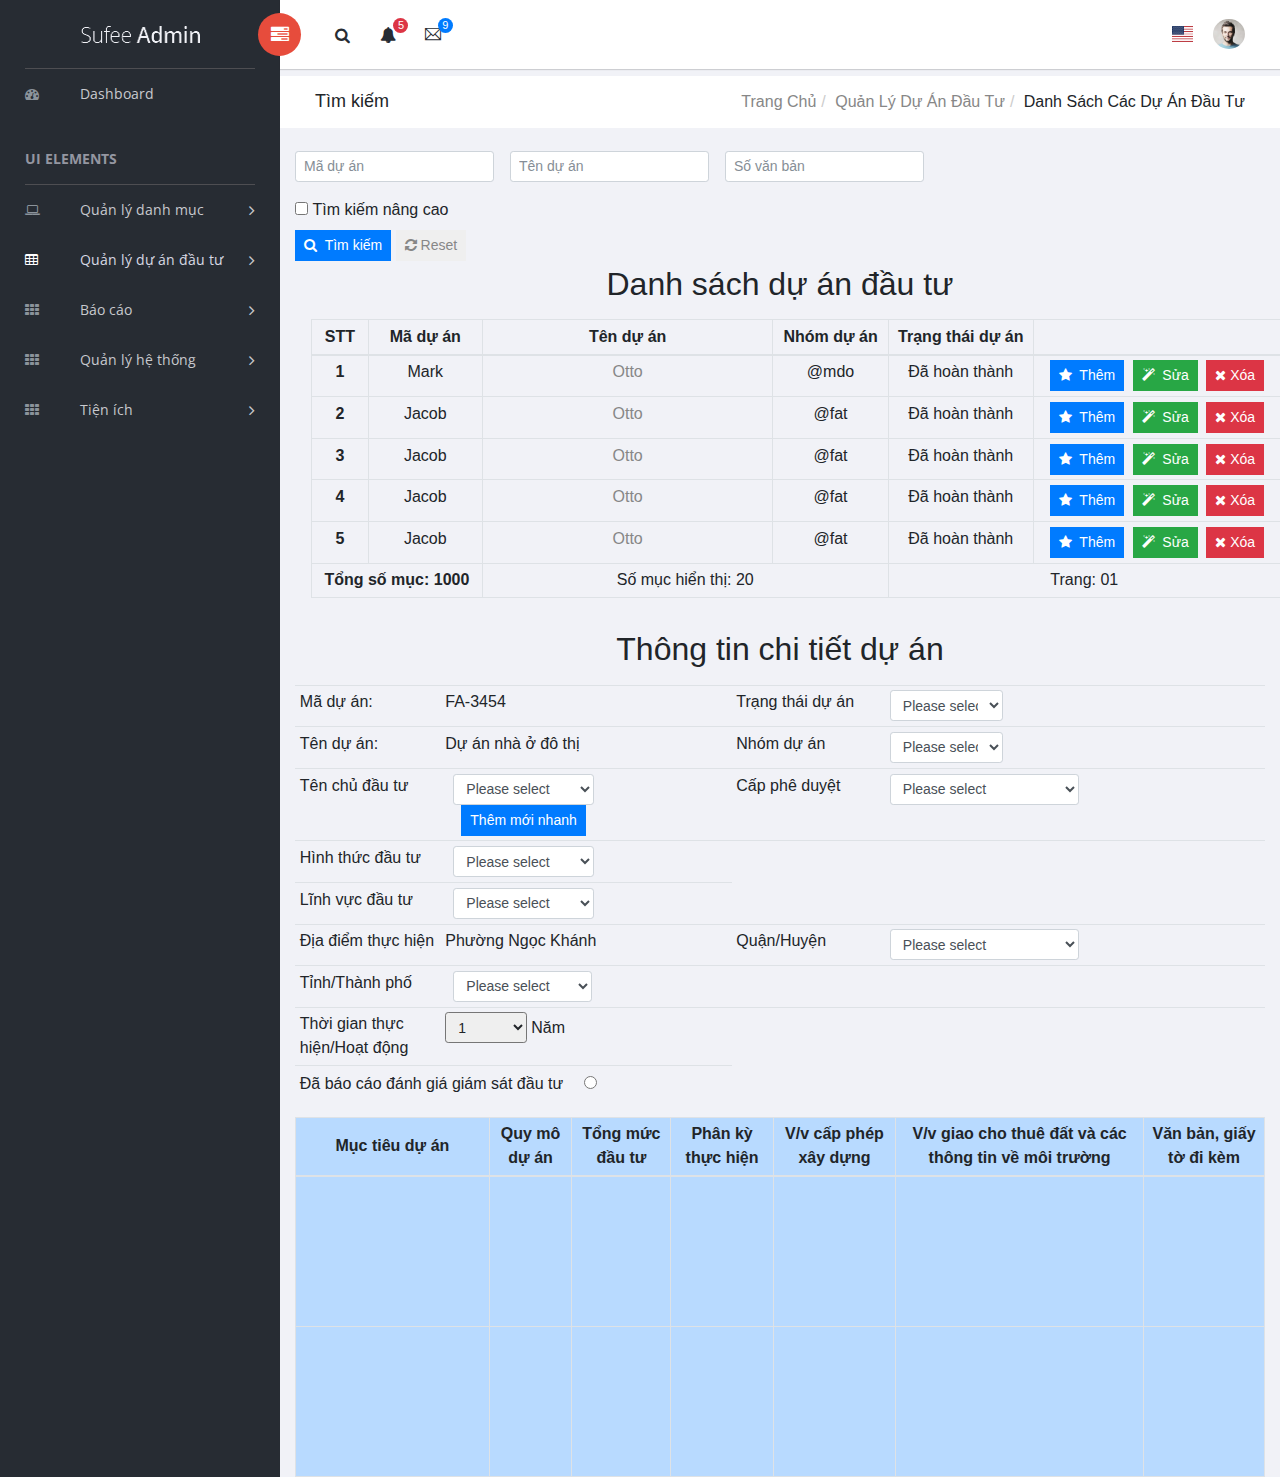
<file: index.html>
<!doctype html>
<!--[if lt IE 7]>      <html class="no-js lt-ie9 lt-ie8 lt-ie7" lang=""> <![endif]-->
<!--[if IE 7]>         <html class="no-js lt-ie9 lt-ie8" lang=""> <![endif]-->
<!--[if IE 8]>         <html class="no-js lt-ie9" lang=""> <![endif]-->
<!--[if gt IE 8]><!--> <html class="no-js" lang=""> <!--<![endif]-->
<head>
    <meta charset="utf-8">
    <meta http-equiv="X-UA-Compatible" content="IE=edge">
    <title>Danh sách dự án đầu tư</title>
    <meta name="description" content="Sufee Admin - HTML5 Admin Template">
    <meta name="viewport" content="width=device-width, initial-scale=1">

    <link rel="apple-touch-icon" href="apple-icon.png">
    <link rel="shortcut icon" href="favicon.ico">

    <link rel="stylesheet" href="assets/css/normalize.css">
    <link rel="stylesheet" href="assets/css/bootstrap.min.css">
    <link rel="stylesheet" href="assets/css/font-awesome.min.css">
    <link rel="stylesheet" href="assets/css/themify-icons.css">
    <link rel="stylesheet" href="assets/css/flag-icon.min.css">
    <link rel="stylesheet" href="assets/css/cs-skin-elastic.css">
    <!-- <link rel="stylesheet" href="assets/css/bootstrap-select.less"> -->
    <link rel="stylesheet" href="assets/scss/style.css">

    <link href='https://fonts.googleapis.com/css?family=Open+Sans:400,600,700,800' rel='stylesheet' type='text/css'>

    <!-- <script type="text/javascript" src="https://cdn.jsdelivr.net/html5shiv/3.7.3/html5shiv.min.js"></script> -->

</head>
<body>
        <!-- Left Panel -->

    <aside id="left-panel" class="left-panel">
        <nav class="navbar navbar-expand-sm navbar-default">

            <div class="navbar-header">
                <button class="navbar-toggler" type="button" data-toggle="collapse" data-target="#main-menu" aria-controls="main-menu" aria-expanded="false" aria-label="Toggle navigation">
                    <i class="fa fa-bars"></i>
                </button>
                <a class="navbar-brand" href="./"><img src="images/logo.png" alt="Logo"></a>
                <a class="navbar-brand hidden" href="./"><img src="images/logo2.png" alt="Logo"></a>
            </div>

            <div id="main-menu" class="main-menu collapse navbar-collapse">
                <ul class="nav navbar-nav">
                    <li>
                        <a href="index.html"> <i class="menu-icon fa fa-dashboard"></i>Dashboard </a>
                    </li>
                    <h3 class="menu-title">UI elements</h3><!-- /.menu-title -->
                    <li class="menu-item-has-children dropdown">
                        <a href="#" class="dropdown-toggle" data-toggle="dropdown" aria-haspopup="true" aria-expanded="false"> <i class="menu-icon fa fa-laptop"></i>Quản lý danh mục</a>
                        <ul class="sub-menu children dropdown-menu">
                            <li><i class="fa fa-puzzle-piece"></i><a href="ui-buttons.html">Quốc gia</a></li>
                            <li><i class="fa fa-id-badge"></i><a href="ui-badges.html">Địa bàn</a></li>
                            <li><i class="fa fa-bars"></i><a href="ui-tabs.html">Loại dự án</a></li>
                            <li><i class="fa fa-share-square-o"></i><a href="ui-social-buttons.html">Loại nguồn vốn</a></li>
                            <li><i class="fa fa-id-card-o"></i><a href="ui-cards.html">Trạng thái dự án</a></li>
                            <li><i class="fa fa-exclamation-triangle"></i><a href="ui-alerts.html">Chỉ tiêu quản lý</a></li>
                            <li><i class="fa fa-spinner"></i><a href="ui-progressbar.html">Nhà đầu tư</a></li>
                            <li><i class="fa fa-fire"></i><a href="ui-modals.html">Phân loại ngành nghề</a></li>
                            <li><i class="fa fa-book"></i><a href="ui-switches.html">Hình thức góp vốn</a></li>
                            <li><i class="fa fa-th"></i><a href="ui-grids.html">Hình thức đầu tư</a></li>
                            <li><i class="fa fa-file-word-o"></i><a href="ui-typgraphy.html">Loại công trình</a></li>
                            <li><i class="fa fa-file-word-o"></i><a href="ui-typgraphy.html">Nhóm dự án</a></li>
                            <li><i class="fa fa-file-word-o"></i><a href="ui-typgraphy.html">Cấp phê duyệt dự án</a></li>
                        </ul>
                    </li>
                    <li class="menu-item-has-children active dropdown">
                        <a href="#" class="dropdown-toggle" data-toggle="dropdown" aria-haspopup="true" aria-expanded="false"> <i class="menu-icon fa fa-table"></i>Quản lý dự án đầu tư</a>
                        <ul class="sub-menu children dropdown-menu">
                            <li><i class="fa fa-table"></i><a href="tables-basic.html">Danh sách các dự án đầu tư</a></li>
                            <li><i class="fa fa-table"></i><a href="tables-data.html">Thêm mới dự án đầu tư</a></li>
                            <li><i class="fa fa-table"></i><a href="tables-data.html">Sửa thông tin dự án đầu tư</a></li>
                        </ul>
                    </li>
                    <li class="menu-item-has-children dropdown">
                        <a href="#" class="dropdown-toggle" data-toggle="dropdown" aria-haspopup="true" aria-expanded="false"> <i class="menu-icon fa fa-th"></i>Báo cáo</a>
                        <ul class="sub-menu children dropdown-menu">
                            <li><i class="menu-icon fa fa-th"></i><a href="forms-basic.html">Báo cáo theo quy định</a></li>
                            <li><i class="menu-icon fa fa-th"></i><a href="forms-advanced.html">Báo cáo theo nhu cầu quản lý</a></li>
                            <li><i class="menu-icon fa fa-th"></i><a href="forms-advanced.html">Thống kê số liệu</a></li>
                        </ul>
                    </li>
                    <li class="menu-item-has-children dropdown">
                        <a href="#" class="dropdown-toggle" data-toggle="dropdown" aria-haspopup="true" aria-expanded="false"> <i class="menu-icon fa fa-th"></i>Quản lý hệ thống</a>
                        <ul class="sub-menu children dropdown-menu">
                            <li><i class="menu-icon fa fa-th"></i><a href="forms-basic.html">Quản lý nhóm người dùng</a></li>
                            <li><i class="menu-icon fa fa-th"></i><a href="forms-advanced.html">Quản lý người dùng</a></li>
                            <li><i class="menu-icon fa fa-th"></i><a href="forms-advanced.html">Quản lý tham số hệ thống</a></li>
                            <li><i class="menu-icon fa fa-th"></i><a href="forms-advanced.html">Quản lý nhật ký</a></li>
                            <li><i class="menu-icon fa fa-th"></i><a href="forms-advanced.html">Sao lưu khôi phục dữ liệu</a></li>
                        </ul>
                    </li>
                    <li class="menu-item-has-children dropdown">
                        <a href="#" class="dropdown-toggle" data-toggle="dropdown" aria-haspopup="true" aria-expanded="false"> <i class="menu-icon fa fa-th"></i>Tiện ích</a>
                        <ul class="sub-menu children dropdown-menu">
                            <li><i class="menu-icon fa fa-th"></i><a href="forms-basic.html">Thông báo nhắc việc</a></li>
                            <li><i class="menu-icon fa fa-th"></i><a href="forms-advanced.html">Các câu hỏi thường gặp</a></li>
                            <li><i class="menu-icon fa fa-th"></i><a href="forms-advanced.html">Tài liệu hướng dẫn sử dụng</a></li>
                        </ul>
                    </li>
                </ul>
            </div><!-- /.navbar-collapse -->
        </nav>
    </aside><!-- /#left-panel -->

    <!-- Left Panel -->

    <!-- Right Panel -->

    <div id="right-panel" class="right-panel">

        <!-- Header-->
        <header id="header" class="header">

            <div class="header-menu">

                <div class="col-sm-7">
                    <a id="menuToggle" class="menutoggle pull-left"><i class="fa fa fa-tasks"></i></a>
                    <div class="header-left">
                        <button class="search-trigger"><i class="fa fa-search"></i></button>
                        <div class="form-inline">
                            <form class="search-form">
                                <input class="form-control mr-sm-2" type="text" placeholder="Search ..." aria-label="Search">
                                <button class="search-close" type="submit"><i class="fa fa-close"></i></button>
                            </form>
                        </div>

                        <div class="dropdown for-notification">
                          <button class="btn btn-secondary dropdown-toggle" type="button" id="notification" data-toggle="dropdown" aria-haspopup="true" aria-expanded="false">
                            <i class="fa fa-bell"></i>
                            <span class="count bg-danger">5</span>
                          </button>
                          <div class="dropdown-menu" aria-labelledby="notification">
                            <p class="red">You have 3 Notification</p>
                            <a class="dropdown-item media bg-flat-color-1" href="#">
                                <i class="fa fa-check"></i>
                                <p>Server #1 overloaded.</p>
                            </a>
                            <a class="dropdown-item media bg-flat-color-4" href="#">
                                <i class="fa fa-info"></i>
                                <p>Server #2 overloaded.</p>
                            </a>
                            <a class="dropdown-item media bg-flat-color-5" href="#">
                                <i class="fa fa-warning"></i>
                                <p>Server #3 overloaded.</p>
                            </a>
                          </div>
                        </div>

                        <div class="dropdown for-message">
                          <button class="btn btn-secondary dropdown-toggle" type="button"
                                id="message"
                                data-toggle="dropdown" aria-haspopup="true" aria-expanded="false">
                            <i class="ti-email"></i>
                            <span class="count bg-primary">9</span>
                          </button>
                          <div class="dropdown-menu" aria-labelledby="message">
                            <p class="red">You have 4 Mails</p>
                            <a class="dropdown-item media bg-flat-color-1" href="#">
                                <span class="photo media-left"><img alt="avatar" src="images/avatar/1.jpg"></span>
                                <span class="message media-body">
                                    <span class="name float-left">Jonathan Smith</span>
                                    <span class="time float-right">Just now</span>
                                        <p>Hello, this is an example msg</p>
                                </span>
                            </a>
                            <a class="dropdown-item media bg-flat-color-4" href="#">
                                <span class="photo media-left"><img alt="avatar" src="images/avatar/2.jpg"></span>
                                <span class="message media-body">
                                    <span class="name float-left">Jack Sanders</span>
                                    <span class="time float-right">5 minutes ago</span>
                                        <p>Lorem ipsum dolor sit amet, consectetur</p>
                                </span>
                            </a>
                            <a class="dropdown-item media bg-flat-color-5" href="#">
                                <span class="photo media-left"><img alt="avatar" src="images/avatar/3.jpg"></span>
                                <span class="message media-body">
                                    <span class="name float-left">Cheryl Wheeler</span>
                                    <span class="time float-right">10 minutes ago</span>
                                        <p>Hello, this is an example msg</p>
                                </span>
                            </a>
                            <a class="dropdown-item media bg-flat-color-3" href="#">
                                <span class="photo media-left"><img alt="avatar" src="images/avatar/4.jpg"></span>
                                <span class="message media-body">
                                    <span class="name float-left">Rachel Santos</span>
                                    <span class="time float-right">15 minutes ago</span>
                                        <p>Lorem ipsum dolor sit amet, consectetur</p>
                                </span>
                            </a>
                          </div>
                        </div>
                    </div>
                </div>

                <div class="col-sm-5">
                    <div class="user-area dropdown float-right">
                        <a href="#" class="dropdown-toggle" data-toggle="dropdown" aria-haspopup="true" aria-expanded="false">
                            <img class="user-avatar rounded-circle" src="images/admin.jpg" alt="User Avatar">
                        </a>

                        <div class="user-menu dropdown-menu">
                                <a class="nav-link" href="#"><i class="fa fa- user"></i>My Profile</a>

                                <a class="nav-link" href="#"><i class="fa fa- user"></i>Notifications <span class="count">13</span></a>

                                <a class="nav-link" href="#"><i class="fa fa -cog"></i>Settings</a>

                                <a class="nav-link" href="#"><i class="fa fa-power -off"></i>Logout</a>
                        </div>
                    </div>

                    <div class="language-select dropdown" id="language-select">
                        <a class="dropdown-toggle" href="#" data-toggle="dropdown"  id="language" aria-haspopup="true" aria-expanded="true">
                            <i class="flag-icon flag-icon-us"></i>
                        </a>
                        <div class="dropdown-menu" aria-labelledby="language" >
                            <div class="dropdown-item">
                                <span class="flag-icon flag-icon-fr"></span>
                            </div>
                            <div class="dropdown-item">
                                <i class="flag-icon flag-icon-es"></i>
                            </div>
                            <div class="dropdown-item">
                                <i class="flag-icon flag-icon-us"></i>
                            </div>
                            <div class="dropdown-item">
                                <i class="flag-icon flag-icon-it"></i>
                            </div>
                        </div>
                    </div>

                </div>
            </div>

        </header><!-- /header -->
        <!-- Header-->

        <div class="breadcrumbs">
            <div class="col-sm-4">
                <div class="page-header float-left">
                    <div class="page-title">
                        <h1>Tìm kiếm</h1>
                    </div>
                </div>
            </div>
            <div class="col-sm-8">
                <div class="page-header float-right">
                    <div class="page-title">
                        <ol class="breadcrumb text-right">
                            <li><a href="#">Trang chủ</a></li>
                            <li><a href="#">Quản lý dự án đầu tư</a></li>
                            <li class="active">Danh sách các dự án đầu tư</li>
                        </ol>
                    </div>
                </div>
            </div>
        </div>

        <div class="content mt-3">
            <div class="row">
                <div class="col">
                    <form action="" class="form-inline">
                        <div class="form-group input-group-sm mr-3">
                            <input type="text" class="form-control" placeholder="Mã dự án">
                        </div>
                        <div class="form-group input-group-sm mr-3">
                            <input type="text" class="form-control" placeholder="Tên dự án">

                        </div>
                        <div class="form-group input-group-sm mr-3">
                            <input type="text" class="form-control" placeholder="Số văn bản">

                        </div>
                        <select name="selectSm" id="select-advance" class="form-control-sm form-control d-none">
                            <option value="0">Please select</option>
                            <option value="1">Option #1</option>
                            <option value="2">Option #2</option>
                            <option value="3">Option #3</option>
                            <option value="4">Option #4</option>
                            <option value="5">Option #5</option>
                        </select>
                    </form>
                </div>
            </div>
            <div class="row">
                <div class="col-3 mt-3">
                    <input type="checkbox" name="" id="search-advance" data-hieu="select-advance" onclick="openAdvance(this);"> <label for="search-advance" >Tìm kiếm nâng cao</label>
                </div>
            </div>
            <div class="row">
                <div class="col">
                    <button class="btn btn-sm btn-primary"> <i class="fa fa-search mr-1"></i> Tìm kiếm</button>
                    <button class="btn btn-sm"><i class="fa fa-refresh"></i> Reset</button>
                </div>
            </div>
            <div class="row">
                <div class="col-12 text-center table-hover mt-1">
                    <h2>Danh sách dự án đầu tư</h2>
                    <table class="table table-bordered table-sm m-3">
                        <thead>
                        <tr>
                            <th scope="col">STT</th>
                            <th scope="col">Mã dự án</th>
                            <th scope="col" style="width: 30%">Tên dự án</th>
                            <th scope="col">Nhóm dự án</th>
                            <th scope="col" style="width: 15%">Trạng thái dự án</th>
                            <th scope="col"></th>
                        </tr>
                        </thead>
                        <tbody>
                        <tr>
                            <th scope="row">1</th>
                            <td>Mark</td>
                            <td><a href="">Otto</a></td>
                            <td>@mdo</td>
                            <td>Đã hoàn thành</td>
                            <td>
                                <button type="button" class="btn btn-primary btn-sm mr-1"><i class="fa fa-star"></i>&nbsp; Thêm</button>
                                <button type="button" class="btn btn-success btn-sm mr-1"><i class="fa fa-magic"></i>&nbsp; Sửa</button>
                                <button type="button" class="btn btn-danger btn-sm"><i class="fa fa-times"></i>&nbsp;Xóa</button>
                            </td>
                        </tr>
                        <tr>
                            <th scope="row">2</th>
                            <td>Jacob</td>
                            <td><a href="">Otto</a></td>
                            <td>@fat</td>
                            <td>Đã hoàn thành</td>
                            <td>
                                <button type="button" class="btn btn-primary btn-sm mr-1"><i class="fa fa-star"></i>&nbsp; Thêm</button>
                                <button type="button" class="btn btn-success btn-sm mr-1"><i class="fa fa-magic"></i>&nbsp; Sửa</button>
                                <button type="button" class="btn btn-danger btn-sm"><i class="fa fa-times"></i>&nbsp;Xóa</button>
                            </td>
                        </tr>
                        <tr>
                            <th scope="row">3</th>
                            <td>Jacob</td>
                            <td><a href="">Otto</a></td>
                            <td>@fat</td>
                            <td>Đã hoàn thành</td>
                            <td>
                                <button type="button" class="btn btn-primary btn-sm mr-1"><i class="fa fa-star"></i>&nbsp; Thêm</button>
                                <button type="button" class="btn btn-success btn-sm mr-1"><i class="fa fa-magic"></i>&nbsp; Sửa</button>
                                <button type="button" class="btn btn-danger btn-sm"><i class="fa fa-times"></i>&nbsp;Xóa</button>
                            </td>
                        </tr>
                        <tr>
                            <th scope="row">4</th>
                            <td>Jacob</td>
                            <td><a href="">Otto</a></td>
                            <td>@fat</td>
                            <td>Đã hoàn thành</td>
                            <td>
                                <button type="button" class="btn btn-primary btn-sm mr-1"><i class="fa fa-star"></i>&nbsp; Thêm</button>
                                <button type="button" class="btn btn-success btn-sm mr-1"><i class="fa fa-magic"></i>&nbsp; Sửa</button>
                                <button type="button" class="btn btn-danger btn-sm"><i class="fa fa-times"></i>&nbsp;Xóa</button>
                            </td>
                        </tr>
                        <tr>
                            <th scope="row">5</th>
                            <td>Jacob</td>
                            <td><a href="">Otto</a></td>
                            <td>@fat</td>
                            <td>Đã hoàn thành</td>
                            <td>
                                <button type="button" class="btn btn-primary btn-sm mr-1"><i class="fa fa-star"></i>&nbsp; Thêm</button>
                                <button type="button" class="btn btn-success btn-sm mr-1"><i class="fa fa-magic"></i>&nbsp; Sửa</button>
                                <button type="button" class="btn btn-danger btn-sm"><i class="fa fa-times"></i>&nbsp;Xóa</button>
                            </td>
                        </tr>
                        <tr>
                            <th colspan="2">Tổng số mục: 1000</th>
                            <td colspan="2">Số mục hiển thị: 20</td>
                            <td colspan="2">Trang: 01</td>
                        </tr>
                        </tbody>
                    </table>
                </div>
            </div>
            <div class="row">
                <div class="col">
                    <div class="detai">
                        <h2 class="text-center mt-3">Thông tin chi tiết dự án</h2>
                        <table class="table table-sm mt-3">
                            <tbody>
                            <tr>
                                <td>Mã dự án:</td>
                                <td>FA-3454</td>
                                <td style="width: 15%">Trạng thái dự án</td>
                                <td style="width: 40%">
                                    <select class="form-control-sm form-control d-inline ml-2" style="width: 30%">
                                        <option value="0">Please select</option>
                                        <option value="1">Option #1</option>
                                        <option value="2">Option #2</option>
                                        <option value="3">Option #3</option>
                                        <option value="4">Option #4</option>
                                        <option value="5">Option #5</option>
                                    </select>
                                </td>
                            </tr>
                            <tr>
                                <td>Tên dự án:</td>
                                <td>Dự án nhà ở đô thị</td>
                                <td>Nhóm dự án</td>
                                <td>
                                    <select class="form-control-sm form-control d-inline ml-2" style="width: 30%">
                                        <option value="0">Please select</option>
                                        <option value="1">Option #1</option>
                                        <option value="2">Option #2</option>
                                        <option value="3">Option #3</option>
                                        <option value="4">Option #4</option>
                                        <option value="5">Option #5</option>
                                    </select>
                                </td>
                            </tr>
                            <tr>
                                <td>Tên chủ đầu tư</td>
                                <td style="width: 30%">
                                    <select class="form-control-sm form-control d-inline ml-2" style="width: 50%">
                                        <option value="0">Please select</option>
                                        <option value="1">Option #1</option>
                                        <option value="2">Option #2</option>
                                        <option value="3">Option #3</option>
                                        <option value="4">Option #4</option>
                                        <option value="5">Option #5</option>
                                    </select>
                                <button type="button" class="btn btn-primary btn-sm ml-3">Thêm mới nhanh</button>
                                </td>
                                <td>Cấp phê duyệt</td>
                                <td>
                                    <select class="form-control-sm form-control d-inline ml-2" style="width: 50%">
                                        <option value="0">Please select</option>
                                        <option value="1">Option #1</option>
                                        <option value="2">Option #2</option>
                                        <option value="3">Option #3</option>
                                        <option value="4">Option #4</option>
                                        <option value="5">Option #5</option>
                                    </select>
                                </td>
                            </tr>
                            <tr>
                                <td>Hình thức đầu tư</td>
                                <td>
                                    <select class="form-control-sm form-control d-inline ml-2" style="width: 50%">
                                        <option value="0">Please select</option>
                                        <option value="1">Option #1</option>
                                        <option value="2">Option #2</option>
                                        <option value="3">Option #3</option>
                                        <option value="4">Option #4</option>
                                        <option value="5">Option #5</option>
                                    </select>
                                </td>
                                <td></td>
                                <td></td>
                            </tr>
                            <tr>
                                <td>Lĩnh vực đầu tư</td>
                                <td>
                                    <select class="form-control-sm form-control d-inline ml-2" style="width: 50%">
                                        <option value="0">Please select</option>
                                        <option value="1">Option #1</option>
                                        <option value="2">Option #2</option>
                                        <option value="3">Option #3</option>
                                        <option value="4">Option #4</option>
                                        <option value="5">Option #5</option>
                                    </select>
                                </td>
                            </tr>
                            <tr>
                                <td>Địa điểm thực hiện</td>
                                <td>Phường Ngọc Khánh</td>
                                <td>Quận/Huyện</td>
                                <td>
                                    <select class="form-control-sm form-control d-inline ml-2" style="width: 50%">
                                        <option value="0">Please select</option>
                                        <option value="1">Option #1</option>
                                        <option value="2">Option #2</option>
                                        <option value="3">Option #3</option>
                                        <option value="4">Option #4</option>
                                        <option value="5">Option #5</option>
                                    </select>
                                </td>
                            </tr>
                            <tr>
                                <td>Tỉnh/Thành phố</td>
                                <td colspan="3">
                                    <select class="form-control-sm form-control d-inline ml-2" style="width: 17%">
                                        <option value="0">Please select</option>
                                        <option value="1">Option #1</option>
                                        <option value="2">Option #2</option>
                                        <option value="3">Option #3</option>
                                        <option value="4">Option #4</option>
                                        <option value="5">Option #5</option>
                                    </select>
                                </td>
                            </tr>
                            <tr>
                                <td>Thời gian thực hiện/Hoạt động</td>
                                <td colspan="3">
                                    <select class="form-control-sm" id="exampleFormControlSelect1" style="width: 10%">
                                        <option>1</option>
                                        <option>2</option>
                                        <option>3</option>
                                        <option>4</option>
                                        <option>5</option>
                                        <option>6</option>
                                        <option>7</option>
                                        <option>8</option>
                                        <option>9</option>
                                        <option>10</option>
                                        <option>11</option>
                                        <option>12</option>
                                    </select>
                                    Năm
                                </td>
                            </tr>
                            <tr>
                                <td colspan="2">
                                    Đã báo cáo đánh giá giám sát đầu tư
                                    <div class="form-check d-inline ml-3">
                                        <input class="form-check-input position-static" type="radio" name="blankRadio" id="blankRadio1" value="option1" aria-label="...">
                                    </div>
                                </td>
                            </tr>
                            </tbody>
                        </table>
                    </div>
                </div>
            </div>
            <div class="row">
                <div class="col">
                    <table class="table-sm table-bordered table-primary">
                        <thead>
                        <tr class="text-center">
                            <th scope="col" style="width: 20%">Mục tiêu dự án</th>
                            <th scope="col">Quy mô dự án</th>
                            <th scope="col">Tổng mức đầu tư</th>
                            <th scope="col">Phân kỳ thực hiện</th>
                            <th scope="col">V/v cấp phép xây dựng</th>
                            <th scope="col">V/v giao cho thuê đất và các thông tin về môi trường</th>
                            <th scope="col">Văn bản, giấy tờ đi kèm</th>
                        </tr>
                        </thead>
                        <tbody>
                        <tr>
                            <td style="min-height: 150px;"></td>
                            <td style="height: 150px;"></td>
                            <td style="height: 150px;"></td>
                            <td style="height: 150px;"></td>
                            <td style="height: 150px;"></td>
                            <td style="height: 150px;"></td>
                            <td style="height: 150px;"></td>
                        </tr>
                        <tr>
                            <td style="min-height: 150px;"></td>
                            <td style="height: 150px;"></td>
                            <td style="height: 150px;"></td>
                            <td style="height: 150px;"></td>
                            <td style="height: 150px;"></td>
                            <td style="height: 150px;"></td>
                            <td style="height: 150px;"></td>
                        </tr>
                        </tbody>
                    </table>
                </div>
            </div>
            <!--<div class="row">-->
                <!--<div class="col">-->
                    <!--<div class="handling mt-3 text-center">-->
                        <!--<h4>Xử lý của cấp có thẩm quyền</h4>-->
                    <!--</div>-->
                <!--</div>-->
            <!--</div>-->

        </div><!-- .content -->


    </div><!-- /#right-panel -->

    <!-- Right Panel -->

</body>

<script src="https://code.jquery.com/jquery-3.3.1.js" integrity="sha256-2Kok7MbOyxpgUVvAk/HJ2jigOSYS2auK4Pfzbm7uH60=" crossorigin="anonymous"></script>
<script src="assets/js/popper.min.js"></script>
<script src="assets/js/plugins.js"></script>
<script src="assets/js/main.js"></script>
<script>
    function openAdvance(elm)
    {
        var getId = jQuery(elm).attr('data-hieu');
        var name = "#"+getId;
        if (jQuery(elm).prop("checked") === true) {
            jQuery(name).removeClass('d-none');
        } else {
            jQuery(name).addClass('d-none');
        }
    }
</script>
</html>
</file>
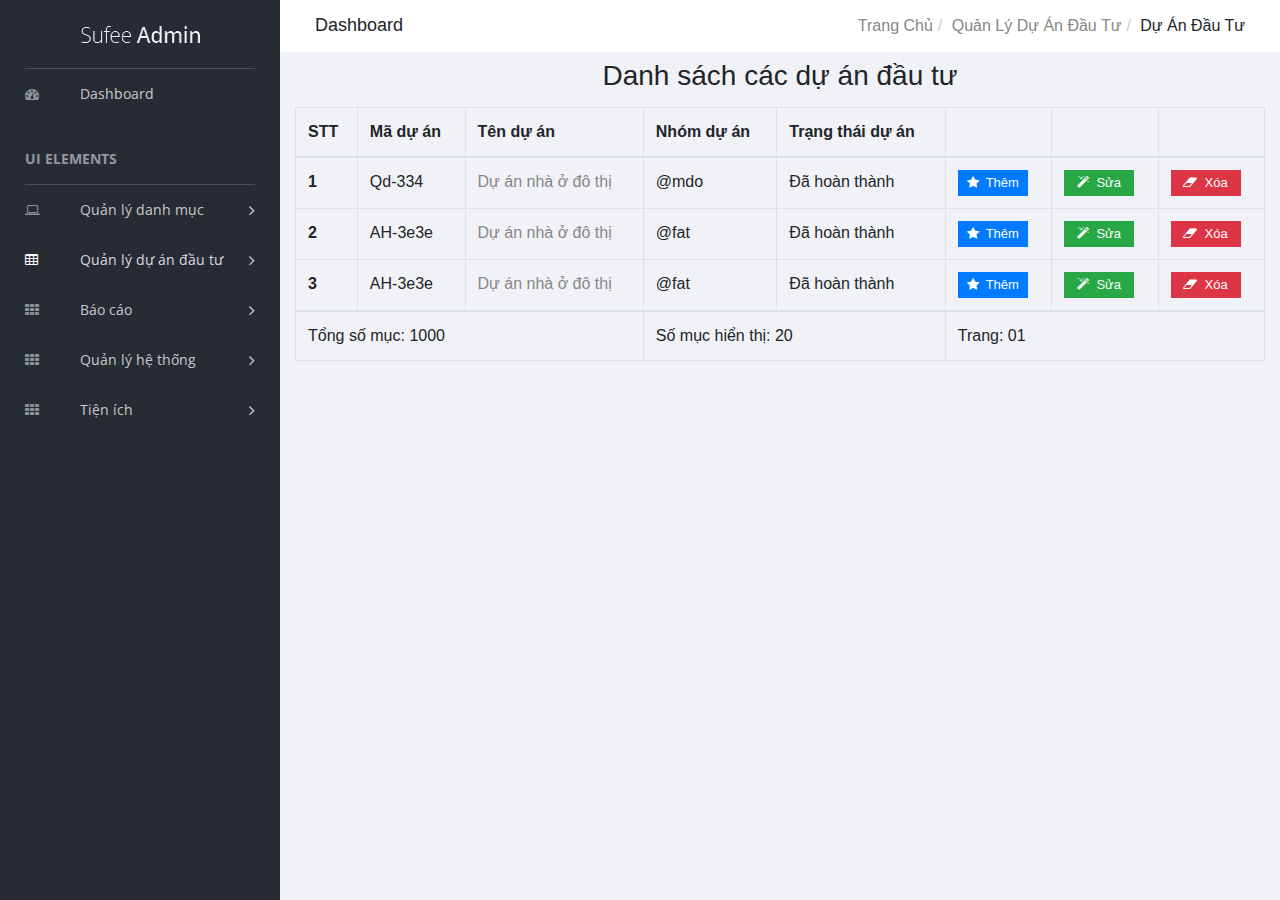
<file: list-project.html>
<!doctype html>
<!--[if lt IE 7]>      <html class="no-js lt-ie9 lt-ie8 lt-ie7" lang=""> <![endif]-->
<!--[if IE 7]>         <html class="no-js lt-ie9 lt-ie8" lang=""> <![endif]-->
<!--[if IE 8]>         <html class="no-js lt-ie9" lang=""> <![endif]-->
<!--[if gt IE 8]><!--> <html class="no-js" lang=""> <!--<![endif]-->
<head>
    <meta charset="utf-8">
    <meta http-equiv="X-UA-Compatible" content="IE=edge">
    <title>Sufee Admin - HTML5 Admin Template</title>
    <meta name="description" content="Sufee Admin - HTML5 Admin Template">
    <meta name="viewport" content="width=device-width, initial-scale=1">
    <link rel="apple-touch-icon" href="apple-icon.png">
    <link rel="shortcut icon" href="favicon.ico">

    <link rel="stylesheet" href="assets/css/normalize.css">
    <link rel="stylesheet" href="assets/css/bootstrap.min.css">
    <link rel="stylesheet" href="assets/css/font-awesome.min.css">
    <link rel="stylesheet" href="assets/css/themify-icons.css">
    <link rel="stylesheet" href="assets/css/flag-icon.min.css">
    <link rel="stylesheet" href="assets/css/cs-skin-elastic.css">
    <!-- <link rel="stylesheet" href="assets/css/bootstrap-select.less"> -->
    <link rel="stylesheet" href="assets/scss/style.css">
    <link rel="stylesheet" href="css/style.css">

    <link href='https://fonts.googleapis.com/css?family=Open+Sans:400,600,700,800' rel='stylesheet' type='text/css'>

    <!-- <script type="text/javascript" src="https://cdn.jsdelivr.net/html5shiv/3.7.3/html5shiv.min.js"></script> -->

</head>
<body>
        <!-- Left Panel -->

    <aside id="left-panel" class="left-panel">
        <nav class="navbar navbar-expand-sm navbar-default">

            <div class="navbar-header">
                <button class="navbar-toggler" type="button" data-toggle="collapse" data-target="#main-menu" aria-controls="main-menu" aria-expanded="false" aria-label="Toggle navigation">
                    <i class="fa fa-bars"></i>
                </button>
                <a class="navbar-brand" href="./"><img src="images/logo.png" alt="Logo"></a>
                <a class="navbar-brand hidden" href="./"><img src="images/logo2.png" alt="Logo"></a>
            </div>

            <div id="main-menu" class="main-menu collapse navbar-collapse">
                <ul class="nav navbar-nav">
                    <li>
                        <a href="index.html"> <i class="menu-icon fa fa-dashboard"></i>Dashboard </a>
                    </li>
                    <h3 class="menu-title">UI elements</h3><!-- /.menu-title -->
                    <li class="menu-item-has-children dropdown">
                        <a href="#" class="dropdown-toggle" data-toggle="dropdown" aria-haspopup="true" aria-expanded="false"> <i class="menu-icon fa fa-laptop"></i>Quản lý danh mục</a>
                        <ul class="sub-menu children dropdown-menu">
                            <li><i class="fa fa-puzzle-piece"></i><a href="ui-buttons.html">Quốc gia</a></li>
                            <li><i class="fa fa-id-badge"></i><a href="ui-badges.html">Địa bàn</a></li>
                            <li><i class="fa fa-bars"></i><a href="ui-tabs.html">Loại dự án</a></li>
                            <li><i class="fa fa-share-square-o"></i><a href="ui-social-buttons.html">Loại nguồn vốn</a></li>
                            <li><i class="fa fa-id-card-o"></i><a href="ui-cards.html">Trạng thái dự án</a></li>
                            <li><i class="fa fa-exclamation-triangle"></i><a href="ui-alerts.html">Chỉ tiêu quản lý</a></li>
                            <li><i class="fa fa-spinner"></i><a href="ui-progressbar.html">Nhà đầu tư</a></li>
                            <li><i class="fa fa-fire"></i><a href="ui-modals.html">Phân loại ngành nghề</a></li>
                            <li><i class="fa fa-book"></i><a href="ui-switches.html">Hình thức góp vốn</a></li>
                            <li><i class="fa fa-th"></i><a href="ui-grids.html">Hình thức đầu tư</a></li>
                            <li><i class="fa fa-file-word-o"></i><a href="ui-typgraphy.html">Loại công trình</a></li>
                            <li><i class="fa fa-file-word-o"></i><a href="ui-typgraphy.html">Nhóm dự án</a></li>
                            <li><i class="fa fa-file-word-o"></i><a href="ui-typgraphy.html">Cấp phê duyệt dự án</a></li>
                        </ul>
                    </li>
                    <li class="menu-item-has-children active dropdown">
                        <a href="#" class="dropdown-toggle" data-toggle="dropdown" aria-haspopup="true" aria-expanded="false"> <i class="menu-icon fa fa-table"></i>Quản lý dự án đầu tư</a>
                        <ul class="sub-menu children dropdown-menu">
                            <li><i class="fa fa-table"></i><a href="tables-basic.html">Danh sách dự án đầu tư</a></li>
                            <li><i class="fa fa-table"></i><a href="tables-data.html">Thêm mới dự án đầu tư</a></li>
                            <li><i class="fa fa-table"></i><a href="tables-data.html">Sửa thông tin dự án đầu tư</a></li>
                            <li><i class="fa fa-table"></i><a href="tables-data.html">Cập nhật thông tin dự án đầu tư</a></li>
                        </ul>
                    </li>
                    <li class="menu-item-has-children dropdown">
                        <a href="#" class="dropdown-toggle" data-toggle="dropdown" aria-haspopup="true" aria-expanded="false"> <i class="menu-icon fa fa-th"></i>Báo cáo</a>
                        <ul class="sub-menu children dropdown-menu">
                            <li><i class="menu-icon fa fa-th"></i><a href="forms-basic.html">Báo cáo theo quy định</a></li>
                            <li><i class="menu-icon fa fa-th"></i><a href="forms-advanced.html">Báo cáo theo nhu cầu quản lý</a></li>
                            <li><i class="menu-icon fa fa-th"></i><a href="forms-advanced.html">Thống kê số liệu</a></li>
                        </ul>
                    </li>
                    <li class="menu-item-has-children dropdown">
                        <a href="#" class="dropdown-toggle" data-toggle="dropdown" aria-haspopup="true" aria-expanded="false"> <i class="menu-icon fa fa-th"></i>Quản lý hệ thống</a>
                        <ul class="sub-menu children dropdown-menu">
                            <li><i class="menu-icon fa fa-th"></i><a href="forms-basic.html">Quản lý nhóm người dùng</a></li>
                            <li><i class="menu-icon fa fa-th"></i><a href="forms-advanced.html">Quản lý người dùng</a></li>
                            <li><i class="menu-icon fa fa-th"></i><a href="forms-advanced.html">Quản lý tham số hệ thống</a></li>
                            <li><i class="menu-icon fa fa-th"></i><a href="forms-advanced.html">Quản lý nhật ký</a></li>
                            <li><i class="menu-icon fa fa-th"></i><a href="forms-advanced.html">Sao lưu khôi phục dữ liệu</a></li>
                        </ul>
                    </li>
                    <li class="menu-item-has-children dropdown">
                        <a href="#" class="dropdown-toggle" data-toggle="dropdown" aria-haspopup="true" aria-expanded="false"> <i class="menu-icon fa fa-th"></i>Tiện ích</a>
                        <ul class="sub-menu children dropdown-menu">
                            <li><i class="menu-icon fa fa-th"></i><a href="forms-basic.html">Thông báo/Nhắc việc</a></li>
                            <li><i class="menu-icon fa fa-th"></i><a href="forms-advanced.html">Các câu hỏi thường gặp</a></li>
                            <li><i class="menu-icon fa fa-th"></i><a href="forms-advanced.html">Tài liệu hướng dẫn sử dụng</a></li>
                        </ul>
                    </li>
                </ul>
            </div><!-- /.navbar-collapse -->
        </nav>
    </aside><!-- /#left-panel -->

    <!-- Left Panel -->

    <!-- Right Panel -->

    <div id="right-panel" class="right-panel">      
        <div class="row">
            <div class="col-sm-12">
                <div class="breadcrumbs">
                    <div class="col-sm-4">
                        <div class="page-header float-left">
                            <div class="page-title">
                                <h1>Dashboard</h1>
                            </div>
                        </div>
                    </div>
                    <div class="col-sm-8">
                        <div class="page-header float-right">
                            <div class="page-title">
                                <ol class="breadcrumb text-right">
                                    <li><a href="#">Trang chủ</a></li>
                                    <li><a href="#">Quản lý dự án đầu tư</a></li>
                                    <li class="active">Dự án đầu tư</li>
                                </ol>
                            </div>
                        </div>
                    </div>
                </div>               
            </div>
        </div>
        <div class="row">
            <div class="col-sm-12">
                <h3 class="text-center">Danh sách các dự án đầu tư</h3>
            </div>
        </div>
        <div class="row">
            <div class="col-sm-12">
                <div class="card-body">
                    <table class="table table-bordered">
                        <thead>
                            <tr>
                                <th scope="col">STT</th>
                                <th scope="col">Mã dự án</th>
                                <th scope="col">Tên dự án</th>
                                <th scope="col">Nhóm dự án</th>
                                <th scope="col">Trạng thái dự án</th>
                                <th scope="col"></th>
                                <th scope="col"></th>
                                <th scope="col"></th>
                            </tr>
                        </thead>
                        <tbody>
                            <tr>
                              <th scope="row">1</th>
                              <td>Qd-334</td>
                              <td><a href="">Dự án nhà ở đô thị</a></td>
                              <td>@mdo</td>
                              <td>Đã hoàn thành</td>
                              <td><button type="button" class="btn btn-primary"><i class="fa fa-star"></i>&nbsp; Thêm</button></td>
                              <td><button type="button" class="btn btn-success"><i class="fa fa-magic"></i>&nbsp; Sửa</button></td>
                              <td><button type="button" class="btn btn-danger"><i class="fa fa-eraser"></i>&nbsp; Xóa</button></td>
                            </tr>
                            <tr>
                              <th scope="row">2</th>
                              <td>AH-3e3e</td>
                              <td><a href="">Dự án nhà ở đô thị</a></td>
                              <td>@fat</td>
                              <td>Đã hoàn thành</td>
                              <td><button type="button" class="btn btn-primary"><i class="fa fa-star"></i>&nbsp; Thêm</button></td>
                              <td><button type="button" class="btn btn-success"><i class="fa fa-magic"></i>&nbsp; Sửa</button></td>
                              <td><button type="button" class="btn btn-danger"><i class="fa fa-eraser"></i>&nbsp; Xóa</button></td>
                            </tr>
                            <tr>
                              <th scope="row">3</th>
                              <td>AH-3e3e</td>
                              <td><a href="">Dự án nhà ở đô thị</a></td>
                              <td>@fat</td>
                              <td>Đã hoàn thành</td>
                              <td><button type="button" class="btn btn-primary"><i class="fa fa-star"></i>&nbsp; Thêm</button></td>
                              <td><button type="button" class="btn btn-success"><i class="fa fa-magic"></i>&nbsp; Sửa</button></td>
                              <td><button type="button" class="btn btn-danger"><i class="fa fa-eraser"></i>&nbsp; Xóa</button></td>
                            </tr>                           
                        </tbody>
                        <tr>
                            <td colspan="3">Tổng số mục: 1000</td>
                            <td colspan="2">Số mục hiển thị: 20</td>
                            <td colspan="3">Trang: 01</td>
                        </tr>
                    </table>
                </div>  
            </div>
        </div>
    </div><!-- /#right-panel -->

    <!-- Right Panel -->


    <script src="assets/js/vendor/jquery-2.1.4.min.js"></script>
    <script src="assets/js/popper.min.js"></script>
    <script src="assets/js/plugins.js"></script>
    <script src="assets/js/main.js"></script>


</body>
</html>
</file>
<file: assets/css/themify-icons.css>
@font-face {
	font-family: 'themify';
	src:url('../fonts/themify.eot?-fvbane');
	src:url('../fonts/themify.eot?#iefix-fvbane') format('embedded-opentype'),
		url('../fonts/themify.woff?-fvbane') format('woff'),
		url('../fonts/themify.ttf?-fvbane') format('truetype'),
		url('../fonts/themify.svg?-fvbane#themify') format('svg');
	font-weight: normal;
	font-style: normal;
}

[class^="ti-"], [class*=" ti-"] {
	font-family: 'themify';
	speak: none;
	font-style: normal;
	font-weight: normal;
	font-variant: normal;
	text-transform: none;
	line-height: 1;

	/* Better Font Rendering =========== */
	-webkit-font-smoothing: antialiased;
	-moz-osx-font-smoothing: grayscale;
}

.ti-wand:before {
	content: "\e600";
}
.ti-volume:before {
	content: "\e601";
}
.ti-user:before {
	content: "\e602";
}
.ti-unlock:before {
	content: "\e603";
}
.ti-unlink:before {
	content: "\e604";
}
.ti-trash:before {
	content: "\e605";
}
.ti-thought:before {
	content: "\e606";
}
.ti-target:before {
	content: "\e607";
}
.ti-tag:before {
	content: "\e608";
}
.ti-tablet:before {
	content: "\e609";
}
.ti-star:before {
	content: "\e60a";
}
.ti-spray:before {
	content: "\e60b";
}
.ti-signal:before {
	content: "\e60c";
}
.ti-shopping-cart:before {
	content: "\e60d";
}
.ti-shopping-cart-full:before {
	content: "\e60e";
}
.ti-settings:before {
	content: "\e60f";
}
.ti-search:before {
	content: "\e610";
}
.ti-zoom-in:before {
	content: "\e611";
}
.ti-zoom-out:before {
	content: "\e612";
}
.ti-cut:before {
	content: "\e613";
}
.ti-ruler:before {
	content: "\e614";
}
.ti-ruler-pencil:before {
	content: "\e615";
}
.ti-ruler-alt:before {
	content: "\e616";
}
.ti-bookmark:before {
	content: "\e617";
}
.ti-bookmark-alt:before {
	content: "\e618";
}
.ti-reload:before {
	content: "\e619";
}
.ti-plus:before {
	content: "\e61a";
}
.ti-pin:before {
	content: "\e61b";
}
.ti-pencil:before {
	content: "\e61c";
}
.ti-pencil-alt:before {
	content: "\e61d";
}
.ti-paint-roller:before {
	content: "\e61e";
}
.ti-paint-bucket:before {
	content: "\e61f";
}
.ti-na:before {
	content: "\e620";
}
.ti-mobile:before {
	content: "\e621";
}
.ti-minus:before {
	content: "\e622";
}
.ti-medall:before {
	content: "\e623";
}
.ti-medall-alt:before {
	content: "\e624";
}
.ti-marker:before {
	content: "\e625";
}
.ti-marker-alt:before {
	content: "\e626";
}
.ti-arrow-up:before {
	content: "\e627";
}
.ti-arrow-right:before {
	content: "\e628";
}
.ti-arrow-left:before {
	content: "\e629";
}
.ti-arrow-down:before {
	content: "\e62a";
}
.ti-lock:before {
	content: "\e62b";
}
.ti-location-arrow:before {
	content: "\e62c";
}
.ti-link:before {
	content: "\e62d";
}
.ti-layout:before {
	content: "\e62e";
}
.ti-layers:before {
	content: "\e62f";
}
.ti-layers-alt:before {
	content: "\e630";
}
.ti-key:before {
	content: "\e631";
}
.ti-import:before {
	content: "\e632";
}
.ti-image:before {
	content: "\e633";
}
.ti-heart:before {
	content: "\e634";
}
.ti-heart-broken:before {
	content: "\e635";
}
.ti-hand-stop:before {
	content: "\e636";
}
.ti-hand-open:before {
	content: "\e637";
}
.ti-hand-drag:before {
	content: "\e638";
}
.ti-folder:before {
	content: "\e639";
}
.ti-flag:before {
	content: "\e63a";
}
.ti-flag-alt:before {
	content: "\e63b";
}
.ti-flag-alt-2:before {
	content: "\e63c";
}
.ti-eye:before {
	content: "\e63d";
}
.ti-export:before {
	content: "\e63e";
}
.ti-exchange-vertical:before {
	content: "\e63f";
}
.ti-desktop:before {
	content: "\e640";
}
.ti-cup:before {
	content: "\e641";
}
.ti-crown:before {
	content: "\e642";
}
.ti-comments:before {
	content: "\e643";
}
.ti-comment:before {
	content: "\e644";
}
.ti-comment-alt:before {
	content: "\e645";
}
.ti-close:before {
	content: "\e646";
}
.ti-clip:before {
	content: "\e647";
}
.ti-angle-up:before {
	content: "\e648";
}
.ti-angle-right:before {
	content: "\e649";
}
.ti-angle-left:before {
	content: "\e64a";
}
.ti-angle-down:before {
	content: "\e64b";
}
.ti-check:before {
	content: "\e64c";
}
.ti-check-box:before {
	content: "\e64d";
}
.ti-camera:before {
	content: "\e64e";
}
.ti-announcement:before {
	content: "\e64f";
}
.ti-brush:before {
	content: "\e650";
}
.ti-briefcase:before {
	content: "\e651";
}
.ti-bolt:before {
	content: "\e652";
}
.ti-bolt-alt:before {
	content: "\e653";
}
.ti-blackboard:before {
	content: "\e654";
}
.ti-bag:before {
	content: "\e655";
}
.ti-move:before {
	content: "\e656";
}
.ti-arrows-vertical:before {
	content: "\e657";
}
.ti-arrows-horizontal:before {
	content: "\e658";
}
.ti-fullscreen:before {
	content: "\e659";
}
.ti-arrow-top-right:before {
	content: "\e65a";
}
.ti-arrow-top-left:before {
	content: "\e65b";
}
.ti-arrow-circle-up:before {
	content: "\e65c";
}
.ti-arrow-circle-right:before {
	content: "\e65d";
}
.ti-arrow-circle-left:before {
	content: "\e65e";
}
.ti-arrow-circle-down:before {
	content: "\e65f";
}
.ti-angle-double-up:before {
	content: "\e660";
}
.ti-angle-double-right:before {
	content: "\e661";
}
.ti-angle-double-left:before {
	content: "\e662";
}
.ti-angle-double-down:before {
	content: "\e663";
}
.ti-zip:before {
	content: "\e664";
}
.ti-world:before {
	content: "\e665";
}
.ti-wheelchair:before {
	content: "\e666";
}
.ti-view-list:before {
	content: "\e667";
}
.ti-view-list-alt:before {
	content: "\e668";
}
.ti-view-grid:before {
	content: "\e669";
}
.ti-uppercase:before {
	content: "\e66a";
}
.ti-upload:before {
	content: "\e66b";
}
.ti-underline:before {
	content: "\e66c";
}
.ti-truck:before {
	content: "\e66d";
}
.ti-timer:before {
	content: "\e66e";
}
.ti-ticket:before {
	content: "\e66f";
}
.ti-thumb-up:before {
	content: "\e670";
}
.ti-thumb-down:before {
	content: "\e671";
}
.ti-text:before {
	content: "\e672";
}
.ti-stats-up:before {
	content: "\e673";
}
.ti-stats-down:before {
	content: "\e674";
}
.ti-split-v:before {
	content: "\e675";
}
.ti-split-h:before {
	content: "\e676";
}
.ti-smallcap:before {
	content: "\e677";
}
.ti-shine:before {
	content: "\e678";
}
.ti-shift-right:before {
	content: "\e679";
}
.ti-shift-left:before {
	content: "\e67a";
}
.ti-shield:before {
	content: "\e67b";
}
.ti-notepad:before {
	content: "\e67c";
}
.ti-server:before {
	content: "\e67d";
}
.ti-quote-right:before {
	content: "\e67e";
}
.ti-quote-left:before {
	content: "\e67f";
}
.ti-pulse:before {
	content: "\e680";
}
.ti-printer:before {
	content: "\e681";
}
.ti-power-off:before {
	content: "\e682";
}
.ti-plug:before {
	content: "\e683";
}
.ti-pie-chart:before {
	content: "\e684";
}
.ti-paragraph:before {
	content: "\e685";
}
.ti-panel:before {
	content: "\e686";
}
.ti-package:before {
	content: "\e687";
}
.ti-music:before {
	content: "\e688";
}
.ti-music-alt:before {
	content: "\e689";
}
.ti-mouse:before {
	content: "\e68a";
}
.ti-mouse-alt:before {
	content: "\e68b";
}
.ti-money:before {
	content: "\e68c";
}
.ti-microphone:before {
	content: "\e68d";
}
.ti-menu:before {
	content: "\e68e";
}
.ti-menu-alt:before {
	content: "\e68f";
}
.ti-map:before {
	content: "\e690";
}
.ti-map-alt:before {
	content: "\e691";
}
.ti-loop:before {
	content: "\e692";
}
.ti-location-pin:before {
	content: "\e693";
}
.ti-list:before {
	content: "\e694";
}
.ti-light-bulb:before {
	content: "\e695";
}
.ti-Italic:before {
	content: "\e696";
}
.ti-info:before {
	content: "\e697";
}
.ti-infinite:before {
	content: "\e698";
}
.ti-id-badge:before {
	content: "\e699";
}
.ti-hummer:before {
	content: "\e69a";
}
.ti-home:before {
	content: "\e69b";
}
.ti-help:before {
	content: "\e69c";
}
.ti-headphone:before {
	content: "\e69d";
}
.ti-harddrives:before {
	content: "\e69e";
}
.ti-harddrive:before {
	content: "\e69f";
}
.ti-gift:before {
	content: "\e6a0";
}
.ti-game:before {
	content: "\e6a1";
}
.ti-filter:before {
	content: "\e6a2";
}
.ti-files:before {
	content: "\e6a3";
}
.ti-file:before {
	content: "\e6a4";
}
.ti-eraser:before {
	content: "\e6a5";
}
.ti-envelope:before {
	content: "\e6a6";
}
.ti-download:before {
	content: "\e6a7";
}
.ti-direction:before {
	content: "\e6a8";
}
.ti-direction-alt:before {
	content: "\e6a9";
}
.ti-dashboard:before {
	content: "\e6aa";
}
.ti-control-stop:before {
	content: "\e6ab";
}
.ti-control-shuffle:before {
	content: "\e6ac";
}
.ti-control-play:before {
	content: "\e6ad";
}
.ti-control-pause:before {
	content: "\e6ae";
}
.ti-control-forward:before {
	content: "\e6af";
}
.ti-control-backward:before {
	content: "\e6b0";
}
.ti-cloud:before {
	content: "\e6b1";
}
.ti-cloud-up:before {
	content: "\e6b2";
}
.ti-cloud-down:before {
	content: "\e6b3";
}
.ti-clipboard:before {
	content: "\e6b4";
}
.ti-car:before {
	content: "\e6b5";
}
.ti-calendar:before {
	content: "\e6b6";
}
.ti-book:before {
	content: "\e6b7";
}
.ti-bell:before {
	content: "\e6b8";
}
.ti-basketball:before {
	content: "\e6b9";
}
.ti-bar-chart:before {
	content: "\e6ba";
}
.ti-bar-chart-alt:before {
	content: "\e6bb";
}
.ti-back-right:before {
	content: "\e6bc";
}
.ti-back-left:before {
	content: "\e6bd";
}
.ti-arrows-corner:before {
	content: "\e6be";
}
.ti-archive:before {
	content: "\e6bf";
}
.ti-anchor:before {
	content: "\e6c0";
}
.ti-align-right:before {
	content: "\e6c1";
}
.ti-align-left:before {
	content: "\e6c2";
}
.ti-align-justify:before {
	content: "\e6c3";
}
.ti-align-center:before {
	content: "\e6c4";
}
.ti-alert:before {
	content: "\e6c5";
}
.ti-alarm-clock:before {
	content: "\e6c6";
}
.ti-agenda:before {
	content: "\e6c7";
}
.ti-write:before {
	content: "\e6c8";
}
.ti-window:before {
	content: "\e6c9";
}
.ti-widgetized:before {
	content: "\e6ca";
}
.ti-widget:before {
	content: "\e6cb";
}
.ti-widget-alt:before {
	content: "\e6cc";
}
.ti-wallet:before {
	content: "\e6cd";
}
.ti-video-clapper:before {
	content: "\e6ce";
}
.ti-video-camera:before {
	content: "\e6cf";
}
.ti-vector:before {
	content: "\e6d0";
}
.ti-themify-logo:before {
	content: "\e6d1";
}
.ti-themify-favicon:before {
	content: "\e6d2";
}
.ti-themify-favicon-alt:before {
	content: "\e6d3";
}
.ti-support:before {
	content: "\e6d4";
}
.ti-stamp:before {
	content: "\e6d5";
}
.ti-split-v-alt:before {
	content: "\e6d6";
}
.ti-slice:before {
	content: "\e6d7";
}
.ti-shortcode:before {
	content: "\e6d8";
}
.ti-shift-right-alt:before {
	content: "\e6d9";
}
.ti-shift-left-alt:before {
	content: "\e6da";
}
.ti-ruler-alt-2:before {
	content: "\e6db";
}
.ti-receipt:before {
	content: "\e6dc";
}
.ti-pin2:before {
	content: "\e6dd";
}
.ti-pin-alt:before {
	content: "\e6de";
}
.ti-pencil-alt2:before {
	content: "\e6df";
}
.ti-palette:before {
	content: "\e6e0";
}
.ti-more:before {
	content: "\e6e1";
}
.ti-more-alt:before {
	content: "\e6e2";
}
.ti-microphone-alt:before {
	content: "\e6e3";
}
.ti-magnet:before {
	content: "\e6e4";
}
.ti-line-double:before {
	content: "\e6e5";
}
.ti-line-dotted:before {
	content: "\e6e6";
}
.ti-line-dashed:before {
	content: "\e6e7";
}
.ti-layout-width-full:before {
	content: "\e6e8";
}
.ti-layout-width-default:before {
	content: "\e6e9";
}
.ti-layout-width-default-alt:before {
	content: "\e6ea";
}
.ti-layout-tab:before {
	content: "\e6eb";
}
.ti-layout-tab-window:before {
	content: "\e6ec";
}
.ti-layout-tab-v:before {
	content: "\e6ed";
}
.ti-layout-tab-min:before {
	content: "\e6ee";
}
.ti-layout-slider:before {
	content: "\e6ef";
}
.ti-layout-slider-alt:before {
	content: "\e6f0";
}
.ti-layout-sidebar-right:before {
	content: "\e6f1";
}
.ti-layout-sidebar-none:before {
	content: "\e6f2";
}
.ti-layout-sidebar-left:before {
	content: "\e6f3";
}
.ti-layout-placeholder:before {
	content: "\e6f4";
}
.ti-layout-menu:before {
	content: "\e6f5";
}
.ti-layout-menu-v:before {
	content: "\e6f6";
}
.ti-layout-menu-separated:before {
	content: "\e6f7";
}
.ti-layout-menu-full:before {
	content: "\e6f8";
}
.ti-layout-media-right-alt:before {
	content: "\e6f9";
}
.ti-layout-media-right:before {
	content: "\e6fa";
}
.ti-layout-media-overlay:before {
	content: "\e6fb";
}
.ti-layout-media-overlay-alt:before {
	content: "\e6fc";
}
.ti-layout-media-overlay-alt-2:before {
	content: "\e6fd";
}
.ti-layout-media-left-alt:before {
	content: "\e6fe";
}
.ti-layout-media-left:before {
	content: "\e6ff";
}
.ti-layout-media-center-alt:before {
	content: "\e700";
}
.ti-layout-media-center:before {
	content: "\e701";
}
.ti-layout-list-thumb:before {
	content: "\e702";
}
.ti-layout-list-thumb-alt:before {
	content: "\e703";
}
.ti-layout-list-post:before {
	content: "\e704";
}
.ti-layout-list-large-image:before {
	content: "\e705";
}
.ti-layout-line-solid:before {
	content: "\e706";
}
.ti-layout-grid4:before {
	content: "\e707";
}
.ti-layout-grid3:before {
	content: "\e708";
}
.ti-layout-grid2:before {
	content: "\e709";
}
.ti-layout-grid2-thumb:before {
	content: "\e70a";
}
.ti-layout-cta-right:before {
	content: "\e70b";
}
.ti-layout-cta-left:before {
	content: "\e70c";
}
.ti-layout-cta-center:before {
	content: "\e70d";
}
.ti-layout-cta-btn-right:before {
	content: "\e70e";
}
.ti-layout-cta-btn-left:before {
	content: "\e70f";
}
.ti-layout-column4:before {
	content: "\e710";
}
.ti-layout-column3:before {
	content: "\e711";
}
.ti-layout-column2:before {
	content: "\e712";
}
.ti-layout-accordion-separated:before {
	content: "\e713";
}
.ti-layout-accordion-merged:before {
	content: "\e714";
}
.ti-layout-accordion-list:before {
	content: "\e715";
}
.ti-ink-pen:before {
	content: "\e716";
}
.ti-info-alt:before {
	content: "\e717";
}
.ti-help-alt:before {
	content: "\e718";
}
.ti-headphone-alt:before {
	content: "\e719";
}
.ti-hand-point-up:before {
	content: "\e71a";
}
.ti-hand-point-right:before {
	content: "\e71b";
}
.ti-hand-point-left:before {
	content: "\e71c";
}
.ti-hand-point-down:before {
	content: "\e71d";
}
.ti-gallery:before {
	content: "\e71e";
}
.ti-face-smile:before {
	content: "\e71f";
}
.ti-face-sad:before {
	content: "\e720";
}
.ti-credit-card:before {
	content: "\e721";
}
.ti-control-skip-forward:before {
	content: "\e722";
}
.ti-control-skip-backward:before {
	content: "\e723";
}
.ti-control-record:before {
	content: "\e724";
}
.ti-control-eject:before {
	content: "\e725";
}
.ti-comments-smiley:before {
	content: "\e726";
}
.ti-brush-alt:before {
	content: "\e727";
}
.ti-youtube:before {
	content: "\e728";
}
.ti-vimeo:before {
	content: "\e729";
}
.ti-twitter:before {
	content: "\e72a";
}
.ti-time:before {
	content: "\e72b";
}
.ti-tumblr:before {
	content: "\e72c";
}
.ti-skype:before {
	content: "\e72d";
}
.ti-share:before {
	content: "\e72e";
}
.ti-share-alt:before {
	content: "\e72f";
}
.ti-rocket:before {
	content: "\e730";
}
.ti-pinterest:before {
	content: "\e731";
}
.ti-new-window:before {
	content: "\e732";
}
.ti-microsoft:before {
	content: "\e733";
}
.ti-list-ol:before {
	content: "\e734";
}
.ti-linkedin:before {
	content: "\e735";
}
.ti-layout-sidebar-2:before {
	content: "\e736";
}
.ti-layout-grid4-alt:before {
	content: "\e737";
}
.ti-layout-grid3-alt:before {
	content: "\e738";
}
.ti-layout-grid2-alt:before {
	content: "\e739";
}
.ti-layout-column4-alt:before {
	content: "\e73a";
}
.ti-layout-column3-alt:before {
	content: "\e73b";
}
.ti-layout-column2-alt:before {
	content: "\e73c";
}
.ti-instagram:before {
	content: "\e73d";
}
.ti-google:before {
	content: "\e73e";
}
.ti-github:before {
	content: "\e73f";
}
.ti-flickr:before {
	content: "\e740";
}
.ti-facebook:before {
	content: "\e741";
}
.ti-dropbox:before {
	content: "\e742";
}
.ti-dribbble:before {
	content: "\e743";
}
.ti-apple:before {
	content: "\e744";
}
.ti-android:before {
	content: "\e745";
}
.ti-save:before {
	content: "\e746";
}
.ti-save-alt:before {
	content: "\e747";
}
.ti-yahoo:before {
	content: "\e748";
}
.ti-wordpress:before {
	content: "\e749";
}
.ti-vimeo-alt:before {
	content: "\e74a";
}
.ti-twitter-alt:before {
	content: "\e74b";
}
.ti-tumblr-alt:before {
	content: "\e74c";
}
.ti-trello:before {
	content: "\e74d";
}
.ti-stack-overflow:before {
	content: "\e74e";
}
.ti-soundcloud:before {
	content: "\e74f";
}
.ti-sharethis:before {
	content: "\e750";
}
.ti-sharethis-alt:before {
	content: "\e751";
}
.ti-reddit:before {
	content: "\e752";
}
.ti-pinterest-alt:before {
	content: "\e753";
}
.ti-microsoft-alt:before {
	content: "\e754";
}
.ti-linux:before {
	content: "\e755";
}
.ti-jsfiddle:before {
	content: "\e756";
}
.ti-joomla:before {
	content: "\e757";
}
.ti-html5:before {
	content: "\e758";
}
.ti-flickr-alt:before {
	content: "\e759";
}
.ti-email:before {
	content: "\e75a";
}
.ti-drupal:before {
	content: "\e75b";
}
.ti-dropbox-alt:before {
	content: "\e75c";
}
.ti-css3:before {
	content: "\e75d";
}
.ti-rss:before {
	content: "\e75e";
}
.ti-rss-alt:before {
	content: "\e75f";
}
</file>
<file: assets/css/cs-skin-elastic.css>
@font-face {
	font-family: 'icomoon';
	src:url('../fonts/icomoon/icomoon.eot?-rdnm34');
	src:url('../fonts/icomoon/icomoon.eot?#iefix-rdnm34') format('embedded-opentype'),
		url('../fonts/icomoon/icomoon.woff?-rdnm34') format('woff'),
		url('../fonts/icomoon/icomoon.ttf?-rdnm34') format('truetype'),
		url('../fonts/icomoon/icomoon.svg?-rdnm34#icomoon') format('svg');
	font-weight: normal;
	font-style: normal;
}

div.cs-skin-elastic {
	background: transparent;
	font-size: 1.5em;
	font-weight: 700;
	color: #5b8583;
}

@media screen and (max-width: 30em) {
	div.cs-skin-elastic { font-size: 1em; }
}

.cs-skin-elastic > span {
	background-color: #fff;
	z-index: 100;
}

.cs-skin-elastic > span::after {
	font-family: 'icomoon';
	content: '\e005';
	-webkit-backface-visibility: hidden;
	backface-visibility: hidden;
}

.cs-skin-elastic .cs-options {
	overflow: visible;
	background: transparent;
	opacity: 1;
	visibility: visible;
	padding-bottom: 1.25em;
	pointer-events: none;
}

.cs-skin-elastic.cs-active .cs-options {
	pointer-events: auto;
}

.cs-skin-elastic .cs-options > ul::before {
	content: '';
	position: absolute;
	width: 100%;
	height: 100%;
	left: 0;
	top: 0;
	-webkit-transform: scale3d(1,0,1);
	transform: scale3d(1,0,1);
	background: #fff;
	-webkit-transform-origin: 50% 0%;
	transform-origin: 50% 0%;
	-webkit-transition: -webkit-transform 0.3s;
	transition: transform 0.3s;
}

.cs-skin-elastic.cs-active .cs-options > ul::before {
	-webkit-transform: scale3d(1,1,1);
	transform: scale3d(1,1,1);
	-webkit-transition: none;
	transition: none;
	-webkit-animation: expand 0.6s ease-out;
  	animation: expand 0.6s ease-out;
}

.cs-skin-elastic .cs-options ul li {
	opacity: 0;
	-webkit-transform: translate3d(0,-25px,0);
	transform: translate3d(0,-25px,0);
	-webkit-transition: opacity 0.15s, -webkit-transform 0.15s;
	transition: opacity 0.15s, transform 0.15s;
}

.cs-skin-elastic.cs-active .cs-options ul li {
	-webkit-transform: translate3d(0,0,0);
	transform: translate3d(0,0,0);
	opacity: 1;
	-webkit-transition: none;
	transition: none;
	-webkit-animation: bounce 0.6s ease-out;
  	animation: bounce 0.6s ease-out;
}

/* Optional delays (problematic in IE 11/Win) */
/*
.cs-skin-elastic.cs-active .cs-options ul li:first-child {
	-webkit-animation-delay: 0.1s;
	animation-delay: 0.1s;
}

.cs-skin-elastic.cs-active .cs-options ul li:nth-child(2) {
	-webkit-animation-delay: 0.15s;
	animation-delay: 0.15s;
}

.cs-skin-elastic.cs-active .cs-options ul li:nth-child(3) {
	-webkit-animation-delay: 0.2s;
	animation-delay: 0.2s;
}

.cs-skin-elastic.cs-active .cs-options ul li:nth-child(4) {
	-webkit-animation-delay: 0.25s;
	animation-delay: 0.25s;
} 

/* with more items, more delays declarations are needed */


.cs-skin-elastic .cs-options span {
	background-repeat: no-repeat;
	background-position: 1.5em 50%;
	background-size: 2em auto;
	padding: 0.8em 1em 0.8em 4em;
}

.cs-skin-elastic .cs-options span:hover,
.cs-skin-elastic .cs-options li.cs-focus span,
.cs-skin-elastic .cs-options .cs-selected span {
	color: #1e4c4a;
}

.cs-skin-elastic .cs-options .cs-selected span::after {
	content: '';
}

.cs-skin-elastic .cs-options li.flag-france span {
	background-image: url(../img/france.svg);
}

.cs-skin-elastic .cs-options li.flag-brazil span {
	background-image: url(../img/brazil.svg);
}

.cs-skin-elastic .cs-options li.flag-safrica span {
	background-image: url(../img/south-africa.svg);
}

.cs-skin-elastic .cs-options li.flag-argentina span {
	background-image: url(../img/argentina.svg);
}

@-webkit-keyframes expand { 
	0% { -webkit-transform: scale3d(1,0,1); }
	25% { -webkit-transform: scale3d(1,1.2,1); }
	50% { -webkit-transform: scale3d(1,0.85,1); }
	75% { -webkit-transform: scale3d(1,1.05,1) }
	100% { -webkit-transform: scale3d(1,1,1); }
}

@keyframes expand { 
	0% { -webkit-transform: scale3d(1,0,1); transform: scale3d(1,0,1); }
	25% { -webkit-transform: scale3d(1,1.2,1); transform: scale3d(1,1.2,1); }
	50% { -webkit-transform: scale3d(1,0.85,1); transform: scale3d(1,0.85,1); }
	75% { -webkit-transform: scale3d(1,1.05,1); transform: scale3d(1,1.05,1); }
	100% { -webkit-transform: scale3d(1,1,1); transform: scale3d(1,1,1); }
}


@-webkit-keyframes bounce { 
	0% { -webkit-transform: translate3d(0,-25px,0); opacity:0; }
	25% { -webkit-transform: translate3d(0,10px,0); }
	50% { -webkit-transform: translate3d(0,-6px,0); }
	75% { -webkit-transform: translate3d(0,2px,0); }
	100% { -webkit-transform: translate3d(0,0,0); opacity: 1; }
}

@keyframes bounce { 
	0% { -webkit-transform: translate3d(0,-25px,0); transform: translate3d(0,-25px,0); opacity:0; }
	25% { -webkit-transform: translate3d(0,10px,0); transform: translate3d(0,10px,0); }
	50% { -webkit-transform: translate3d(0,-6px,0); transform: translate3d(0,-6px,0); }
	75% { -webkit-transform: translate3d(0,2px,0); transform: translate3d(0,2px,0); }
	100% { -webkit-transform: translate3d(0,0,0); transform: translate3d(0,0,0); opacity: 1; }
}


/* Default custom select styles */
div.cs-select {
	display: inline-block;
	vertical-align: middle;
	position: relative;
	text-align: left;
	background: #f1f2f7;
	z-index: 100;
	width: 100%;
	max-width: 80px;
	margin-left: 25px;
	-webkit-touch-callout: none;
	-webkit-user-select: none;
	-khtml-user-select: none;
	-moz-user-select: none;
	-ms-user-select: none;
	user-select: none;
}

div.cs-select:focus {
	outline: none; /* For better accessibility add a style for this in your skin */
}

.cs-select select {
	display: none;
}

.cs-select span {
	display: block;
	position: relative;
	cursor: pointer;
	padding: 9px 15px;
	white-space: nowrap;
	overflow: hidden;
	text-overflow: ellipsis;
}

/* Placeholder and selected option */

.cs-select > span::after,
.cs-select .cs-selected span::after {
	speak: none;
	position: absolute;
	top: 50%;
	-webkit-transform: translateY(-50%);
	transform: translateY(-50%);
	-webkit-font-smoothing: antialiased;
	-moz-osx-font-smoothing: grayscale;
}

.cs-select > span::after {
	content: "\f107";
	font-family: 'Fontawesome';
	right: 1em;
}

.cs-select .cs-selected span::after {
	content: '\2713';
	margin-left: 1em;
}

.cs-select.cs-active > span::after {
	-webkit-transform: translateY(-50%) rotate(180deg);
	transform: translateY(-50%) rotate(180deg);
}

div.cs-active {
	z-index: 200;
}

/* Options */
.cs-select .cs-options {
	position: absolute;
	overflow: hidden;
	width: 100%;
	background: #f1f2f7;
	visibility: hidden;
}

.cs-select.cs-active .cs-options {
	visibility: visible;
}

.cs-select ul {
	list-style: none;
	margin: 0;
	padding: 0;
	width: 100%;
}

.cs-select ul span {
	padding: 5px 15px;
}
.cs-select ul li {
	display: block;
}
.cs-select ul li.cs-focus span {
	background-color: #ddd;
}

/* Optgroup and optgroup label */
.cs-select li.cs-optgroup ul {
	padding-left: 1em;
}

.cs-select li.cs-optgroup > span {
	cursor: default;
}
</file>
<file: assets/scss/style.css>
/* This css file is to over write bootstarp css
--------------------------------------------------------- /
* Theme Name: Sufee-Admin Admin Template
* Theme URI: http://demos.jeweltheme.com/Sufee-Admin/
* Author: jewel_theme
* Author URI: http://themeforest.net/user/jewel_theme/portfolio
* Description:
* Version: 1.0.0
* License: GNU General Public License v2 or later
* License URI: http://www.gnu.org/licenses/gpl-2.0.html
* Tags: html, themplate, Sufee-Admin
--------------------------------------------------------- */
/* Bootstrap */
@import url(../css/animate.css);
.gaugejs-wrap {
  position: relative;
  margin: 0 auto; }
  .gaugejs-wrap canvas.gaugejs {
    width: 100% !important;
    height: auto !important; }
  .gaugejs-wrap i, .gaugejs-wrap.sparkline .value {
    top: 50%;
    display: block;
    width: 100%;
    text-align: center; }
  .gaugejs-wrap i {
    position: absolute;
    left: 0;
    z-index: 1000;
    margin-top: -15px;
    font-size: 30px; }
  .gaugejs-wrap.type-2 .value {
    display: block;
    margin-top: -85px; }
  .gaugejs-wrap.type-2 label {
    display: block;
    margin-top: -10px;
    font-size: 10px;
    font-weight: 600;
    color: #9da0a8;
    text-transform: uppercase; }
  .gaugejs-wrap.sparkline {
    position: relative; }
    .gaugejs-wrap.sparkline .value {
      position: absolute;
      margin-top: -5px;
      font-size: 10px;
      line-height: 10px; }

.switch.switch-default {
  position: relative;
  display: inline-block;
  vertical-align: top;
  width: 40px;
  height: 24px;
  background-color: transparent;
  cursor: pointer; }
  .switch.switch-default .switch-input {
    position: absolute;
    top: 0;
    left: 0;
    opacity: 0; }
  .switch.switch-default .switch-label {
    position: relative;
    display: block;
    height: inherit;
    font-size: 10px;
    font-weight: 600;
    text-transform: uppercase;
    background-color: #fff;
    border: 1px solid #e9ecef;
    border-radius: 2px;
    transition: opacity background .15s ease-out; }
  .switch.switch-default .switch-input:checked ~ .switch-label::before {
    opacity: 0; }
  .switch.switch-default .switch-input:checked ~ .switch-label::after {
    opacity: 1; }
  .switch.switch-default .switch-handle {
    position: absolute;
    top: 2px;
    left: 2px;
    width: 20px;
    height: 20px;
    background: #fff;
    border: 1px solid #e9ecef;
    border-radius: 1px;
    transition: left .15s ease-out; }
  .switch.switch-default .switch-input:checked ~ .switch-handle {
    left: 18px; }
  .switch.switch-default.switch-lg {
    width: 48px;
    height: 28px; }
    .switch.switch-default.switch-lg .switch-label {
      font-size: 12px; }
    .switch.switch-default.switch-lg .switch-handle {
      width: 24px;
      height: 24px; }
    .switch.switch-default.switch-lg .switch-input:checked ~ .switch-handle {
      left: 22px; }
  .switch.switch-default.switch-sm {
    width: 32px;
    height: 20px; }
    .switch.switch-default.switch-sm .switch-label {
      font-size: 8px; }
    .switch.switch-default.switch-sm .switch-handle {
      width: 16px;
      height: 16px; }
    .switch.switch-default.switch-sm .switch-input:checked ~ .switch-handle {
      left: 14px; }
  .switch.switch-default.switch-xs {
    width: 24px;
    height: 16px; }
    .switch.switch-default.switch-xs .switch-label {
      font-size: 7px; }
    .switch.switch-default.switch-xs .switch-handle {
      width: 12px;
      height: 12px; }
    .switch.switch-default.switch-xs .switch-input:checked ~ .switch-handle {
      left: 10px; }

.switch.switch-text {
  position: relative;
  display: inline-block;
  vertical-align: top;
  width: 48px;
  height: 24px;
  background-color: transparent;
  cursor: pointer; }
  .switch.switch-text .switch-input {
    position: absolute;
    top: 0;
    left: 0;
    opacity: 0; }
  .switch.switch-text .switch-label {
    position: relative;
    display: block;
    height: inherit;
    font-size: 10px;
    font-weight: 600;
    text-transform: uppercase;
    background-color: #fff;
    border: 1px solid #e9ecef;
    border-radius: 2px;
    transition: opacity background .15s ease-out; }
  .switch.switch-text .switch-label::before,
  .switch.switch-text .switch-label::after {
    position: absolute;
    top: 50%;
    width: 50%;
    margin-top: -.5em;
    line-height: 1;
    text-align: center;
    transition: inherit; }
  .switch.switch-text .switch-label::before {
    right: 1px;
    color: #e9ecef;
    content: attr(data-off); }
  .switch.switch-text .switch-label::after {
    left: 1px;
    color: #fff;
    content: attr(data-on);
    opacity: 0; }
  .switch.switch-text .switch-input:checked ~ .switch-label::before {
    opacity: 0; }
  .switch.switch-text .switch-input:checked ~ .switch-label::after {
    opacity: 1; }
  .switch.switch-text .switch-handle {
    position: absolute;
    top: 2px;
    left: 2px;
    width: 20px;
    height: 20px;
    background: #fff;
    border: 1px solid #e9ecef;
    border-radius: 1px;
    transition: left .15s ease-out; }
  .switch.switch-text .switch-input:checked ~ .switch-handle {
    left: 26px; }
  .switch.switch-text.switch-lg {
    width: 56px;
    height: 28px; }
    .switch.switch-text.switch-lg .switch-label {
      font-size: 12px; }
    .switch.switch-text.switch-lg .switch-handle {
      width: 24px;
      height: 24px; }
    .switch.switch-text.switch-lg .switch-input:checked ~ .switch-handle {
      left: 30px; }
  .switch.switch-text.switch-sm {
    width: 40px;
    height: 20px; }
    .switch.switch-text.switch-sm .switch-label {
      font-size: 8px; }
    .switch.switch-text.switch-sm .switch-handle {
      width: 16px;
      height: 16px; }
    .switch.switch-text.switch-sm .switch-input:checked ~ .switch-handle {
      left: 22px; }
  .switch.switch-text.switch-xs {
    width: 32px;
    height: 16px; }
    .switch.switch-text.switch-xs .switch-label {
      font-size: 7px; }
    .switch.switch-text.switch-xs .switch-handle {
      width: 12px;
      height: 12px; }
    .switch.switch-text.switch-xs .switch-input:checked ~ .switch-handle {
      left: 18px; }

.switch.switch-icon {
  position: relative;
  display: inline-block;
  vertical-align: top;
  width: 48px;
  height: 24px;
  background-color: transparent;
  cursor: pointer; }
  .switch.switch-icon .switch-input {
    position: absolute;
    top: 0;
    left: 0;
    opacity: 0; }
  .switch.switch-icon .switch-label {
    position: relative;
    display: block;
    height: inherit;
    font-family: FontAwesome;
    font-size: 10px;
    font-weight: 600;
    text-transform: uppercase;
    background-color: #fff;
    border: 1px solid #e9ecef;
    border-radius: 2px;
    transition: opacity background .15s ease-out; }
  .switch.switch-icon .switch-label::before,
  .switch.switch-icon .switch-label::after {
    position: absolute;
    top: 50%;
    width: 50%;
    margin-top: -.5em;
    line-height: 1;
    text-align: center;
    transition: inherit; }
  .switch.switch-icon .switch-label::before {
    right: 1px;
    color: #e9ecef;
    content: attr(data-off); }
  .switch.switch-icon .switch-label::after {
    left: 1px;
    color: #fff;
    content: attr(data-on);
    opacity: 0; }
  .switch.switch-icon .switch-input:checked ~ .switch-label::before {
    opacity: 0; }
  .switch.switch-icon .switch-input:checked ~ .switch-label::after {
    opacity: 1; }
  .switch.switch-icon .switch-handle {
    position: absolute;
    top: 2px;
    left: 2px;
    width: 20px;
    height: 20px;
    background: #fff;
    border: 1px solid #e9ecef;
    border-radius: 1px;
    transition: left .15s ease-out; }
  .switch.switch-icon .switch-input:checked ~ .switch-handle {
    left: 26px; }
  .switch.switch-icon.switch-lg {
    width: 56px;
    height: 28px; }
    .switch.switch-icon.switch-lg .switch-label {
      font-size: 12px; }
    .switch.switch-icon.switch-lg .switch-handle {
      width: 24px;
      height: 24px; }
    .switch.switch-icon.switch-lg .switch-input:checked ~ .switch-handle {
      left: 30px; }
  .switch.switch-icon.switch-sm {
    width: 40px;
    height: 20px; }
    .switch.switch-icon.switch-sm .switch-label {
      font-size: 8px; }
    .switch.switch-icon.switch-sm .switch-handle {
      width: 16px;
      height: 16px; }
    .switch.switch-icon.switch-sm .switch-input:checked ~ .switch-handle {
      left: 22px; }
  .switch.switch-icon.switch-xs {
    width: 32px;
    height: 16px; }
    .switch.switch-icon.switch-xs .switch-label {
      font-size: 7px; }
    .switch.switch-icon.switch-xs .switch-handle {
      width: 12px;
      height: 12px; }
    .switch.switch-icon.switch-xs .switch-input:checked ~ .switch-handle {
      left: 18px; }

.switch.switch-3d {
  position: relative;
  display: inline-block;
  vertical-align: top;
  width: 40px;
  height: 24px;
  background-color: transparent;
  cursor: pointer; }
  .switch.switch-3d .switch-input {
    position: absolute;
    top: 0;
    left: 0;
    opacity: 0; }
  .switch.switch-3d .switch-label {
    position: relative;
    display: block;
    height: inherit;
    font-size: 10px;
    font-weight: 600;
    text-transform: uppercase;
    background-color: #f8f9fa;
    border: 1px solid #e9ecef;
    border-radius: 2px;
    transition: opacity background .15s ease-out; }
  .switch.switch-3d .switch-input:checked ~ .switch-label::before {
    opacity: 0; }
  .switch.switch-3d .switch-input:checked ~ .switch-label::after {
    opacity: 1; }
  .switch.switch-3d .switch-handle {
    position: absolute;
    top: 0;
    left: 0;
    width: 24px;
    height: 24px;
    background: #fff;
    border: 1px solid #e9ecef;
    border-radius: 1px;
    transition: left .15s ease-out;
    border: 0;
    box-shadow: 0 2px 5px rgba(0, 0, 0, 0.3); }
  .switch.switch-3d .switch-input:checked ~ .switch-handle {
    left: 16px; }
  .switch.switch-3d.switch-lg {
    width: 48px;
    height: 28px; }
    .switch.switch-3d.switch-lg .switch-label {
      font-size: 12px; }
    .switch.switch-3d.switch-lg .switch-handle {
      width: 28px;
      height: 28px; }
    .switch.switch-3d.switch-lg .switch-input:checked ~ .switch-handle {
      left: 20px; }
  .switch.switch-3d.switch-sm {
    width: 32px;
    height: 20px; }
    .switch.switch-3d.switch-sm .switch-label {
      font-size: 8px; }
    .switch.switch-3d.switch-sm .switch-handle {
      width: 20px;
      height: 20px; }
    .switch.switch-3d.switch-sm .switch-input:checked ~ .switch-handle {
      left: 12px; }
  .switch.switch-3d.switch-xs {
    width: 24px;
    height: 16px; }
    .switch.switch-3d.switch-xs .switch-label {
      font-size: 7px; }
    .switch.switch-3d.switch-xs .switch-handle {
      width: 16px;
      height: 16px; }
    .switch.switch-3d.switch-xs .switch-input:checked ~ .switch-handle {
      left: 8px; }

.switch-pill .switch-label, .switch.switch-3d .switch-label,
.switch-pill .switch-handle,
.switch.switch-3d .switch-handle {
  border-radius: 50em !important; }
.switch-pill .switch-label::before, .switch.switch-3d .switch-label::before {
  right: 2px !important; }
.switch-pill .switch-label::after, .switch.switch-3d .switch-label::after {
  left: 2px !important; }

.switch-primary > .switch-input:checked ~ .switch-label {
  background: #007bff !important;
  border-color: #0062cc; }
.switch-primary > .switch-input:checked ~ .switch-handle {
  border-color: #0062cc; }

.switch-primary-outline > .switch-input:checked ~ .switch-label {
  background: #fff !important;
  border-color: #007bff; }
  .switch-primary-outline > .switch-input:checked ~ .switch-label::after {
    color: #007bff; }
.switch-primary-outline > .switch-input:checked ~ .switch-handle {
  border-color: #007bff; }

.switch-primary-outline-alt > .switch-input:checked ~ .switch-label {
  background: #fff !important;
  border-color: #007bff; }
  .switch-primary-outline-alt > .switch-input:checked ~ .switch-label::after {
    color: #007bff; }
.switch-primary-outline-alt > .switch-input:checked ~ .switch-handle {
  background: #007bff !important;
  border-color: #007bff; }

.switch-secondary > .switch-input:checked ~ .switch-label {
  background: #868e96 !important;
  border-color: #6c757d; }
.switch-secondary > .switch-input:checked ~ .switch-handle {
  border-color: #6c757d; }

.switch-secondary-outline > .switch-input:checked ~ .switch-label {
  background: #fff !important;
  border-color: #868e96; }
  .switch-secondary-outline > .switch-input:checked ~ .switch-label::after {
    color: #868e96; }
.switch-secondary-outline > .switch-input:checked ~ .switch-handle {
  border-color: #868e96; }

.switch-secondary-outline-alt > .switch-input:checked ~ .switch-label {
  background: #fff !important;
  border-color: #868e96; }
  .switch-secondary-outline-alt > .switch-input:checked ~ .switch-label::after {
    color: #868e96; }
.switch-secondary-outline-alt > .switch-input:checked ~ .switch-handle {
  background: #868e96 !important;
  border-color: #868e96; }

.switch-success > .switch-input:checked ~ .switch-label {
  background: #28a745 !important;
  border-color: #1e7e34; }
.switch-success > .switch-input:checked ~ .switch-handle {
  border-color: #1e7e34; }

.switch-success-outline > .switch-input:checked ~ .switch-label {
  background: #fff !important;
  border-color: #28a745; }
  .switch-success-outline > .switch-input:checked ~ .switch-label::after {
    color: #28a745; }
.switch-success-outline > .switch-input:checked ~ .switch-handle {
  border-color: #28a745; }

.switch-success-outline-alt > .switch-input:checked ~ .switch-label {
  background: #fff !important;
  border-color: #28a745; }
  .switch-success-outline-alt > .switch-input:checked ~ .switch-label::after {
    color: #28a745; }
.switch-success-outline-alt > .switch-input:checked ~ .switch-handle {
  background: #28a745 !important;
  border-color: #28a745; }

.switch-info > .switch-input:checked ~ .switch-label {
  background: #17a2b8 !important;
  border-color: #117a8b; }
.switch-info > .switch-input:checked ~ .switch-handle {
  border-color: #117a8b; }

.switch-info-outline > .switch-input:checked ~ .switch-label {
  background: #fff !important;
  border-color: #17a2b8; }
  .switch-info-outline > .switch-input:checked ~ .switch-label::after {
    color: #17a2b8; }
.switch-info-outline > .switch-input:checked ~ .switch-handle {
  border-color: #17a2b8; }

.switch-info-outline-alt > .switch-input:checked ~ .switch-label {
  background: #fff !important;
  border-color: #17a2b8; }
  .switch-info-outline-alt > .switch-input:checked ~ .switch-label::after {
    color: #17a2b8; }
.switch-info-outline-alt > .switch-input:checked ~ .switch-handle {
  background: #17a2b8 !important;
  border-color: #17a2b8; }

.switch-warning > .switch-input:checked ~ .switch-label {
  background: #ffc107 !important;
  border-color: #d39e00; }
.switch-warning > .switch-input:checked ~ .switch-handle {
  border-color: #d39e00; }

.switch-warning-outline > .switch-input:checked ~ .switch-label {
  background: #fff !important;
  border-color: #ffc107; }
  .switch-warning-outline > .switch-input:checked ~ .switch-label::after {
    color: #ffc107; }
.switch-warning-outline > .switch-input:checked ~ .switch-handle {
  border-color: #ffc107; }

.switch-warning-outline-alt > .switch-input:checked ~ .switch-label {
  background: #fff !important;
  border-color: #ffc107; }
  .switch-warning-outline-alt > .switch-input:checked ~ .switch-label::after {
    color: #ffc107; }
.switch-warning-outline-alt > .switch-input:checked ~ .switch-handle {
  background: #ffc107 !important;
  border-color: #ffc107; }

.switch-danger > .switch-input:checked ~ .switch-label {
  background: #dc3545 !important;
  border-color: #bd2130; }
.switch-danger > .switch-input:checked ~ .switch-handle {
  border-color: #bd2130; }

.switch-danger-outline > .switch-input:checked ~ .switch-label {
  background: #fff !important;
  border-color: #dc3545; }
  .switch-danger-outline > .switch-input:checked ~ .switch-label::after {
    color: #dc3545; }
.switch-danger-outline > .switch-input:checked ~ .switch-handle {
  border-color: #dc3545; }

.switch-danger-outline-alt > .switch-input:checked ~ .switch-label {
  background: #fff !important;
  border-color: #dc3545; }
  .switch-danger-outline-alt > .switch-input:checked ~ .switch-label::after {
    color: #dc3545; }
.switch-danger-outline-alt > .switch-input:checked ~ .switch-handle {
  background: #dc3545 !important;
  border-color: #dc3545; }

.switch-light > .switch-input:checked ~ .switch-label {
  background: #f8f9fa !important;
  border-color: #dae0e5; }
.switch-light > .switch-input:checked ~ .switch-handle {
  border-color: #dae0e5; }

.switch-light-outline > .switch-input:checked ~ .switch-label {
  background: #fff !important;
  border-color: #f8f9fa; }
  .switch-light-outline > .switch-input:checked ~ .switch-label::after {
    color: #f8f9fa; }
.switch-light-outline > .switch-input:checked ~ .switch-handle {
  border-color: #f8f9fa; }

.switch-light-outline-alt > .switch-input:checked ~ .switch-label {
  background: #fff !important;
  border-color: #f8f9fa; }
  .switch-light-outline-alt > .switch-input:checked ~ .switch-label::after {
    color: #f8f9fa; }
.switch-light-outline-alt > .switch-input:checked ~ .switch-handle {
  background: #f8f9fa !important;
  border-color: #f8f9fa; }

.switch-dark > .switch-input:checked ~ .switch-label {
  background: #343a40 !important;
  border-color: #1d2124; }
.switch-dark > .switch-input:checked ~ .switch-handle {
  border-color: #1d2124; }

.switch-dark-outline > .switch-input:checked ~ .switch-label {
  background: #fff !important;
  border-color: #343a40; }
  .switch-dark-outline > .switch-input:checked ~ .switch-label::after {
    color: #343a40; }
.switch-dark-outline > .switch-input:checked ~ .switch-handle {
  border-color: #343a40; }

.switch-dark-outline-alt > .switch-input:checked ~ .switch-label {
  background: #fff !important;
  border-color: #343a40; }
  .switch-dark-outline-alt > .switch-input:checked ~ .switch-label::after {
    color: #343a40; }
.switch-dark-outline-alt > .switch-input:checked ~ .switch-handle {
  background: #343a40 !important;
  border-color: #343a40; }

.social-box {
  min-height: 160px;
  margin-bottom: 1.5rem;
  text-align: center;
  background: #fff; }
  .social-box i {
    display: block;
    margin: -1px -1px 0;
    font-size: 40px;
    line-height: 90px;
    background: #e9ecef; }
  .social-box .chart-wrapper {
    height: 90px;
    margin: -90px 0 0; }
    .social-box .chart-wrapper canvas {
      width: 100% !important;
      height: 90px !important; }
  .social-box ul {
    padding: 10px 0;
    list-style: none; }
    .social-box ul li {
      display: block;
      float: left;
      width: 50%;
      padding-top: 10px;
      font-size: 18px; }
      .social-box ul li:first-child {
        border-right: 1px solid #c2cfd6; }
      .social-box ul li strong {
        display: block;
        font-size: 20px; }
      .social-box ul li span {
        font-size: 18px;
        font-weight: 500;
        color: #949CA0;
        text-transform: uppercase; }
  .social-box.facebook i {
    color: #fff;
    background: #3b5998; }
  .social-box.twitter i {
    color: #fff;
    background: #00aced; }
  .social-box.linkedin i {
    color: #fff;
    background: #4875b4; }
  .social-box.google-plus i {
    color: #fff;
    background: #d34836; }

.horizontal-bars {
  padding: 0;
  margin: 0;
  list-style: none; }
  .horizontal-bars li {
    position: relative;
    height: 40px;
    line-height: 40px;
    vertical-align: middle; }
    .horizontal-bars li .title {
      width: 100px;
      font-size: 12px;
      font-weight: 600;
      color: #868e96;
      vertical-align: middle; }
    .horizontal-bars li .bars {
      position: absolute;
      top: 15px;
      width: 100%;
      padding-left: 100px; }
      .horizontal-bars li .bars .progress:first-child {
        margin-bottom: 2px; }
    .horizontal-bars li.legend {
      text-align: center; }
      .horizontal-bars li.legend .badge {
        display: inline-block;
        width: 8px;
        height: 8px;
        padding: 0; }
    .horizontal-bars li.divider {
      height: 40px; }
      .horizontal-bars li.divider i {
        margin: 0 !important; }
  .horizontal-bars.type-2 li {
    overflow: hidden; }
    .horizontal-bars.type-2 li i {
      display: inline-block;
      margin-right: 1rem;
      margin-left: 5px;
      font-size: 18px;
      line-height: 40px; }
    .horizontal-bars.type-2 li .title {
      display: inline-block;
      width: auto;
      margin-top: -9px;
      font-size: 1rem;
      font-weight: normal;
      line-height: 40px;
      color: #212529; }
    .horizontal-bars.type-2 li .value {
      float: right;
      font-weight: 600; }
    .horizontal-bars.type-2 li .bars {
      position: absolute;
      top: auto;
      bottom: 0;
      padding: 0; }

.icons-list {
  padding: 0;
  margin: 0;
  list-style: none; }
  .icons-list li {
    position: relative;
    height: 40px;
    vertical-align: middle; }
    .icons-list li i {
      display: block;
      float: left;
      width: 35px !important;
      height: 35px !important;
      margin: 2px;
      line-height: 35px !important;
      text-align: center; }
    .icons-list li .desc {
      height: 40px;
      margin-left: 50px;
      border-bottom: 1px solid #e9ecef; }
      .icons-list li .desc .title {
        padding: 2px 0 0;
        margin: 0; }
      .icons-list li .desc small {
        display: block;
        margin-top: -4px;
        color: #868e96; }
    .icons-list li .value {
      position: absolute;
      top: 2px;
      right: 45px;
      text-align: right; }
      .icons-list li .value strong {
        display: block;
        margin-top: -3px; }
    .icons-list li .actions {
      position: absolute;
      top: -4px;
      right: 10px;
      width: 40px;
      height: 40px;
      line-height: 40px;
      text-align: center; }
      .icons-list li .actions i {
        float: none;
        width: auto;
        height: auto;
        padding: 0;
        margin: 0;
        line-height: normal; }
    .icons-list li.divider {
      height: 40px; }
      .icons-list li.divider i {
        width: auto;
        height: auto;
        margin: 2px 0 0;
        font-size: 18px; }

.bg-flat-color-1 {
  background: #20a8d8; }

.bg-flat-color-2 {
  background: #63c2de; }

.bg-flat-color-3 {
  background: #ffc107; }

.bg-flat-color-4 {
  background: #f86c6b; }

.bg-flat-color-5 {
  background: #4dbd74; }

.transition {
  -webkit-transition: all 0.3s ease;
  -moz-transition: all 0.3s ease;
  -ms-transition: all 0.3s ease;
  -o-transition: all 0.3s ease;
  transition: all 0.3s ease; }

body {
  background: #f1f2f7;
  display: table;
  font-family: 'Open Sans' sans-serif !important;
  font-size: 16px;
  width: 100%; }

div[class*="col-"] {
  float: left; }

p {
  font-size: 16px;
  font-family: 'Open Sans' sans-serif;
  font-weight: 400;
  line-height: 24px;
  color: #878787; }

p:focus {
  border: none;
  outline: 0; }

a, button {
  text-decoration: none;
  outline: none !important;
  color: #878787;
  -webkit-transition: all 0.25s ease;
  -moz-transition: all 0.25s ease;
  -ms-transition: all 0.25s ease;
  -o-transition: all 0.25s ease;
  transition: all 0.25s ease; }

a:hover,
a:focus {
  text-decoration: none;
  color: #000; }

h1,
h2,
h3,
h4,
h5,
h6 {
  margin: 0; }

ul,
ol {
  padding-left: 0; }

.btn:focus,
button:focus {
  box-shadow: none !important;
  outline: 0; }

img {
  max-width: 100%; }

.btn,
button,
input,
textarea {
  box-shadow: none;
  outline: 0 !important; }

.no-padding {
  padding: 0 !important; }

/* Global Styles */
/* Main Styles */
.basix-container {
  display: table;
  min-height: 100vh;
  position: relative;
  width: 100%; }

aside.left-panel {
  background: #272c33;
  display: table-cell;
  height: 100vh;
  min-height: 100%;
  padding: 0 25px;
  vertical-align: top;
  width: 280px;
  transition: width 0.3s ease; }

.navbar {
  background: #272c33;
  border-radius: 0;
  border: none;
  display: block;
  margin: 0;
  margin-bottom: 100px;
  padding: 0; }
  .navbar .navbar-header {
    float: none;
    text-align: center;
    width: 100%; }
  .navbar .navbar-brand {
    border-bottom: 1px solid #4e4e52;
    color: #f1f2f7 !important;
    font-family: 'Open Sans';
    font-size: 22px;
    float: none;
    line-height: 50px;
    margin: 0;
    text-align: left;
    text-transform: capitalize;
    display: block;
    min-height: 69px;
    padding: 0;
    display: flex;
    justify-content: center;
    align-items: center;
    position: relative; }
    .navbar .navbar-brand span {
      font-weight: 600; }
    .navbar .navbar-brand img {
      max-width: 160px; }
    .navbar .navbar-brand.hidden {
      display: none; }
  .navbar .menu-title {
    border-bottom: 1px solid #4e4e52;
    color: #9496a1;
    clear: both;
    display: block;
    font-family: 'Open Sans';
    font-size: 14px;
    font-weight: 700;
    line-height: 50px;
    padding: 15px 0 0 0;
    text-transform: uppercase;
    width: 100%; }
  .navbar .navbar-nav {
    float: none;
    position: relative; }
    .navbar .navbar-nav li {
      width: 100%; }
      .navbar .navbar-nav li.active .menu-icon, .navbar .navbar-nav li:hover .toggle_nav_button:before,
      .navbar .navbar-nav li .toggle_nav_button.nav-open:before {
        color: #fff !important; }
      .navbar .navbar-nav li .dropdown-toggle:after {
        display: none; }
      .navbar .navbar-nav li > a {
        background: none !important;
        color: #c8c9ce !important;
        display: inline-block;
        font-family: 'Open Sans';
        font-size: 14px;
        line-height: 30px;
        padding: 10px 0;
        position: relative;
        width: 100%; }
        .navbar .navbar-nav li > a:hover, .navbar .navbar-nav li > a:hover .menu-icon {
          color: #fff !important; }
        .navbar .navbar-nav li > a .menu-icon {
          color: #8b939b;
          float: left;
          margin-top: 8px;
          width: 55px;
          text-align: left;
          z-index: 9; }
        .navbar .navbar-nav li > a .menu-title-text {
          font-size: 14px; }
        .navbar .navbar-nav li > a .badge {
          border-radius: 0;
          font-family: 'Open Sans';
          font-weight: 600;
          float: right;
          margin: 6px 0 0 0;
          padding: 0.4em 0.5em; }
      .navbar .navbar-nav li.menu-item-has-children {
        position: relative; }
        .navbar .navbar-nav li.menu-item-has-children a {
          line-height: 30px; }
          .navbar .navbar-nav li.menu-item-has-children a:before {
            content: "\f105";
            color: #c8c9ce;
            font-family: 'Fontawesome';
            font-size: 16px;
            position: absolute;
            top: 10px;
            right: 0;
            text-align: right;
            -webkit-transition: all .25s ease;
            -moz-transition: all .25s ease;
            -ms-transition: all .25s ease;
            -o-transition: all .25s ease;
            transition: all .25s ease; }
          .navbar .navbar-nav li.menu-item-has-children a:hover:before {
            color: #fff; }
        .navbar .navbar-nav li.menu-item-has-children .sub-menu {
          background: #272c33;
          border: none;
          box-shadow: none;
          overflow-y: hidden;
          padding: 0 0 0 35px; }
          .navbar .navbar-nav li.menu-item-has-children .sub-menu li {
            position: relative; }
          .navbar .navbar-nav li.menu-item-has-children .sub-menu i {
            color: #c8c9ce;
            float: left;
            padding: 0;
            position: absolute;
            left: 0;
            font-size: 14px;
            top: 9px; }
          .navbar .navbar-nav li.menu-item-has-children .sub-menu a {
            padding: 2px 0 2px 30px; }
            .navbar .navbar-nav li.menu-item-has-children .sub-menu a:before {
              content: '';
              display: none; }
            .navbar .navbar-nav li.menu-item-has-children .sub-menu a .menu-icon {
              top: 13px;
              text-align: left;
              width: 25px; }
        .navbar .navbar-nav li.menu-item-has-children.show a:before {
          content: "\f107"; }
        .navbar .navbar-nav li.menu-item-has-children.show .sub-menu {
          max-height: 1000px;
          opacity: 1;
          position: static !important; }

.navbar .navbar-nav > .active > a,
.navbar .navbar-nav > .active > a:focus,
.navbar .navbar-nav > .active > a:hover {
  color: #d7d9e3 !important; }

.navbar-nav li span.count {
  background: #a9d86e;
  border-radius: 50%;
  color: #fff;
  font-family: 'Open Sans';
  font-size: 9px;
  font-weight: 700;
  float: right;
  height: 20px;
  width: 20px;
  line-height: 20px;
  margin-right: 15px;
  text-align: center; }

body.open .navbar .navbar-brand.hidden {
  display: block; }

.open aside.left-panel {
  max-width: 70px;
  width: 70px; }
  .open aside.left-panel .navbar .navbar-brand {
    display: none; }
    .open aside.left-panel .navbar .navbar-brand.hidden {
      display: flex !important;
      justify-content: center;
      align-items: center;
      padding-left: 0;
      padding-right: 0;
      text-align: center; }
      .open aside.left-panel .navbar .navbar-brand.hidden img {
        max-width: 30px;
        margin: 0 auto; }
    .open aside.left-panel .navbar .navbar-brand.d-md-none {
      display: block !important;
      margin: 13px 0 0;
      min-height: 67px;
      padding: 0;
      text-align: center; }
  .open aside.left-panel .navbar .navbar-nav:before {
    display: none !important; }
  .open aside.left-panel .navbar .navbar-nav li {
    position: relative; }
    .open aside.left-panel .navbar .navbar-nav li a {
      font-size: 0;
      z-index: 0;
      transition: none; }
      .open aside.left-panel .navbar .navbar-nav li a .menu-icon {
        font-size: 20px;
        z-index: -1;
        width: inherit; }
      .open aside.left-panel .navbar .navbar-nav li a .menu-title-text {
        font-size: 0; }
      .open aside.left-panel .navbar .navbar-nav li a .badge {
        display: none; }
    .open aside.left-panel .navbar .navbar-nav li > a {
      max-width: 60px;
      padding-left: 0; }
    .open aside.left-panel .navbar .navbar-nav li.menu-item-has-children {
      overflow: hidden; }
      .open aside.left-panel .navbar .navbar-nav li.menu-item-has-children a:before {
        content: '';
        display: none; }
      .open aside.left-panel .navbar .navbar-nav li.menu-item-has-children ul {
        padding-left: 0; }
      .open aside.left-panel .navbar .navbar-nav li.menu-item-has-children .sub-menu {
        display: block;
        left: inherit;
        right: -180px;
        top: 0; }
        .open aside.left-panel .navbar .navbar-nav li.menu-item-has-children .sub-menu li a {
          display: block;
          font-size: 14px;
          max-width: inherit;
          padding: 2px 15px 2px 25px;
          width: 100%; }
          .open aside.left-panel .navbar .navbar-nav li.menu-item-has-children .sub-menu li a .menu-icon {
            text-align: center; }
      .open aside.left-panel .navbar .navbar-nav li.menu-item-has-children.show {
        overflow: visible; }
        .open aside.left-panel .navbar .navbar-nav li.menu-item-has-children.show .sub-menu {
          position: absolute !important; }
    .open aside.left-panel .navbar .navbar-nav li span.count {
      display: none;
      margin-right: 5px;
      z-index: 1; }
    .open aside.left-panel .navbar .navbar-nav li.active a:after {
      content: '';
      display: none; }
  .open aside.left-panel .navbar .navbar-nav .menu-title {
    font-size: 0;
    line-height: 0;
    opacity: 0;
    padding: 0; }

/* Right panel */
.right-panel {
  display: table-cell;
  padding-left: 0 !important;
  -webkit-transition: all .35s ease;
  -moz-transition: all .35s ease;
  -ms-transition: all .35s ease;
  -o-transition: all .35s ease;
  transition: all .35s ease; }
  .right-panel .breadcrumbs {
    background-color: #fff;
    display: inline-block;
    margin-top: 0;
    padding: 0 5px;
    width: 100%; }
    .right-panel .breadcrumbs .col-lg-8 .page-header {
      float: left; }
  .right-panel .page-header {
    min-height: 50px;
    margin: 0px;
    padding: 0px 15px;
    background: #ffffff;
    border-bottom: 0px; }
    .right-panel .page-header h1 {
      font-size: 18px;
      padding: 15px 0; }
    .right-panel .page-header .breadcrumb {
      margin: 0px;
      padding: 13.5px 0;
      background: #fff;
      text-transform: capitalize; }
    .right-panel .page-header .breadcrumb > li + li:before {
      padding: 0 5px;
      color: #ccc;
      content: "/\00a0"; }

.right-panel header.header {
  background: #fff;
  box-shadow: 0px 1px 1px rgba(0, 0, 0, 0.15);
  clear: both;
  display: inline-block;
  padding: 15px 20px 13px 20px;
  width: 100%; }

.open .right-panel {
  margin-left: -210px; }

header.fixed-top {
  background: #fff;
  padding: 20px; }

.header-menu .col-sm-7 {
  position: inherit; }

.menutoggle {
  background: #e74c3c;
  border-radius: 50%;
  color: #fff !important;
  cursor: pointer;
  font-size: 18px;
  height: 43px;
  line-height: 44px;
  margin: -2px 20px 0 -57px;
  text-align: center;
  width: 43px; }

.open .menutoggle i:before {
  content: "\f0a4"; }

.search-trigger {
  background: transparent;
  border: none;
  color: #272c33;
  cursor: pointer;
  font-size: 16px;
  height: 41px;
  width: 43px;
  line-height: 38px; }

header .form-inline {
  background: #263238;
  display: none;
  height: 70px;
  margin: 0;
  width: 100%;
  position: absolute;
  left: 0;
  top: 0;
  z-index: 9999; }
  header .form-inline .search-form {
    height: 100%;
    max-width: 1025px;
    margin: 0 auto;
    position: relative; }
    header .form-inline .search-form input[type="text"] {
      background: #263238;
      border: none;
      border-radius: 0;
      box-shadow: none;
      color: #d3d3d3;
      font-size: 16px;
      height: inherit;
      margin-right: 0 !important;
      padding: 10px 36px 10px 15px;
      width: 100%; }
    header .form-inline .search-form input[type="text"].active,
    header .form-inline .search-form input[type="text"]:focus {
      border-color: rgba(0, 0, 0, 0.125);
      outline: 0; }
    header .form-inline .search-form button {
      background: transparent;
      border: none;
      color: #fff;
      font-size: 16px;
      position: absolute;
      right: 15px;
      top: 50%;
      margin-top: -14px !important; }
    header .form-inline .search-form button:active,
    header .form-inline .search-form button:focus,
    header .form-inline .search-form button:visited,
    header .form-inline .search-form .btn-outline-success:hover {
      background: transparent;
      border: none !important;
      box-shadow: none;
      outline: 0 !important; }
    header .form-inline .search-form.close {
      display: none; }

.header-left.open .form-inline {
  display: block; }

.header-left .dropdown {
  display: inline-block; }
  .header-left .dropdown .dropdown-toggle {
    background: transparent;
    border: none;
    color: #272c33;
    font-size: 16px; }
    .header-left .dropdown .dropdown-toggle:after {
      display: none; }
    .header-left .dropdown .dropdown-toggle .count {
      border-radius: 50%;
      color: #fff;
      font-size: 11px;
      height: 15px;
      width: 15px;
      line-height: 15px;
      right: 0;
      top: 0;
      position: absolute; }
    .header-left .dropdown .dropdown-toggle:active, .header-left .dropdown .dropdown-toggle:focus, .header-left .dropdown .dropdown-toggle:visited {
      background: none !important;
      border-color: transparent !important;
      color: #272c33 !important; }
  .header-left .dropdown .dropdown-menu {
    background: #fff;
    border: none;
    border-radius: 0;
    box-shadow: none;
    top: 49px !important; }
    .header-left .dropdown .dropdown-menu p {
      font-size: 15px;
      margin: 0;
      padding: 5px 15px; }
    .header-left .dropdown .dropdown-menu .dropdown-item {
      color: #272c33;
      font-size: 13px;
      padding: 10px 15px 3px;
      text-overflow: ellipsis; }
      .header-left .dropdown .dropdown-menu .dropdown-item .photo {
        float: left;
        margin-right: 15px;
        width: 25px; }
      .header-left .dropdown .dropdown-menu .dropdown-item .message .name {
        margin-top: -5px; }
      .header-left .dropdown .dropdown-menu .dropdown-item .message .time {
        font-size: 11px; }
      .header-left .dropdown .dropdown-menu .dropdown-item .message p {
        clear: both;
        font-size: 14px;
        margin: 0;
        padding: 0;
        text-overflow: ellipsis; }
      .header-left .dropdown .dropdown-menu .dropdown-item:hover {
        background: transparent; }

.dropdown-menu {
  border-radius: 0;
  transform: none !important; }

.for-notification .dropdown-menu .dropdown-item {
  padding: 5px 15px !important;
  text-overflow: ellipsis; }
  .for-notification .dropdown-menu .dropdown-item i {
    float: left;
    font-size: 14px;
    margin: 5px 5px 0 0;
    text-align: left;
    width: 20px; }
  .for-notification .dropdown-menu .dropdown-item p {
    padding: 0 !important;
    text-overflow: ellipsis; }

.user-area {
  float: right;
  padding-right: 0;
  position: relative; }
  .user-area .user-menu {
    background: #fff;
    border: none;
    font-family: 'Open Sans';
    left: inherit !important;
    right: 0;
    top: 55px !important;
    margin: 0;
    max-width: 150px;
    padding: 5px 10px;
    position: absolute;
    width: 100%;
    z-index: 999;
    min-width: 150px; }
    .user-area .user-menu .nav-link {
      color: #272c33;
      display: block;
      font-size: 14px;
      line-height: 22px;
      padding: 5px 0; }
  .user-area .user-avatar {
    float: right;
    margin-top: 4px;
    width: 32px; }
  .user-area .user-info .name {
    color: #8c8c8c;
    font-size: 14px;
    position: relative;
    text-transform: uppercase; }
  .user-area .count {
    background: #d9534f;
    border-radius: 50%;
    color: #fff;
    font-family: 'Open Sans';
    font-size: 9px;
    font-weight: 700;
    float: right;
    height: 20px;
    width: 20px;
    line-height: 20px;
    text-align: center; }
  .user-area .dropdown-toggle:after {
    display: none; }

#menuToggle2 {
  padding-left: 25px; }

#language-select {
  color: #f1f2f7;
  float: right;
  margin: 7px 20px 0 0;
  max-width: 80px; }
  #language-select:focus, #language-select:visited {
    border: none;
    outline: 0; }
  #language-select .dropdown-toggle::after {
    display: none; }
  #language-select .dropdown-menu {
    background: #fff;
    border: none;
    border-radius: 0;
    left: -8px !important;
    min-width: inherit;
    padding: 0 5px;
    top: 46px !important; }
    #language-select .dropdown-menu .dropdown-item {
      margin-right: 0;
      max-width: 25px;
      padding: 0; }
      #language-select .dropdown-menu .dropdown-item:hover {
        background: #fff; }
      #language-select .dropdown-menu .dropdown-item .flag-icon {
        margin-right: 0;
        width: 25px; }

.notification-show + .dropdown-menu,
.message-show + .dropdown-menu,
.language-show + .dropdown-menu {
  display: block; }

.content {
  float: left;
  padding: 0 20px;
  width: 100%; }

.card {
  margin-bottom: 1.5rem;
  border-radius: 0; }
  .card h4 {
    font-size: 1.1rem; }
  .card .user-header .media img {
    border: 5px solid rgba(255, 255, 255, 0.3);
    border-radius: 50%;
    -webkit-border-radius: 50%; }
  .card .card-header .card-actions button {
    display: block;
    float: left;
    width: 50px;
    padding: .75rem 0;
    margin: 0 !important;
    color: #fff;
    outline: 0;
    text-align: center;
    background: transparent;
    border: 0;
    border-left: 1px solid rgba(120, 130, 140, 0.4); }
  .card .card-footer {
    padding: 0.65rem 1.25rem;
    background-color: #f0f3f5;
    border-top: 1px solid #c2cfd6; }
    .card .card-footer ul li {
      display: table-cell;
      padding: 0 1rem;
      text-align: center; }

.breadcrumbs {
  margin-top: 0; }

/* Tabs */
.nav-tabs a.active {
  color: #555;
  cursor: default;
  background-color: #fff;
  border: 1px solid #ddd;
  border-bottom-color: transparent; }
.nav-tabs .dropdown .dropdown-menu {
  top: 100% !important; }

.custom-tab .nav-tabs > a.active, .custom-tab .nav-tabs > .active > a:focus, .custom-tab .nav-tabs > li.active > a:hover {
  border-color: transparent transparent;
  color: #ff2e44;
  position: relative; }

.custom-tab .nav-tabs > a.active > a:after, .custom-tab .nav-tabs > li.active > a:focus:after, .custom-tab .nav-tabs > li.active > a:hover:after {
  background: #ff2e44;
  bottom: -1px;
  content: "";
  height: 2px;
  left: 0;
  position: absolute;
  right: 0;
  width: 100%;
  z-index: 999; }

.card .card-header .card-actions {
  float: right; }
  .card .card-header .card-actions [class*="btn"] {
    border-left: 1px solid rgba(120, 130, 140, 0.4);
    color: #878787;
    display: inline-block;
    font-size: 16px;
    float: left;
    padding: 0 7px;
    width: inherit;
    text-align: center; }

.social-buttons .card-body p button {
  padding-top: 0;
  padding-left: 0;
  padding-bottom: 0; }
.social-buttons .only-icon .card-body p button {
  padding: 0; }
.social-buttons .social i {
  padding: 0 10px;
  width: inherit !important; }
.social-buttons .only-text p button {
  padding: 0 .5rem; }

.buttons button {
  margin: 2px 0; }

/* Ribons */
.corner-ribon {
  text-align: center;
  width: 71px;
  height: 71px;
  position: absolute;
  right: 0;
  top: 0;
  font-size: 20px; }

.corner-ribon i {
  padding: 10px 0 0 35px;
  color: #fff; }

.black-ribon {
  background: url("../../images/twitter_corner_black.png") no-repeat; }

.blue-ribon {
  background: url("../../images/twitter_corner_blue.png") no-repeat; }

.twt-feed .wtt-mark {
  color: rgba(255, 255, 255, 0.15);
  font-size: 160px;
  position: absolute;
  top: 10px;
  left: 40%; }

.twt-feed {
  -webkit-border-radius: 4px 4px 0 0;
  color: #FFFFFF;
  padding: 40px 10px 10px;
  position: relative;
  min-height: 170px; }

.weather-category {
  padding: 15px 0;
  color: #74829C; }
  .weather-category ul li {
    width: 32%;
    text-align: center;
    border-right: 1px solid #e6e6e6;
    display: inline-block; }

.twt-feed.blue-bg {
  background: #58C9F3; }

.twt-category {
  display: inline-block;
  margin-bottom: 11px;
  margin-top: 10px;
  width: 100%; }
  .twt-category ul li {
    color: #bdbdbd;
    font-size: 13px; }

.twt-footer {
  padding: 12px 15px; }

.twt-footer, .twt-footer a {
  color: #d2d2d2; }

/* Button Reset */
.btn, .button {
  display: inline-block;
  font-weight: 400;
  text-align: center;
  white-space: nowrap;
  vertical-align: middle;
  transition: all .15s ease-in-out;
  border-radius: 0;
  cursor: pointer; }

/* Icons */
.icon-section {
  margin: 0 0 3em;
  clear: both;
  overflow: hidden; }

.icon-container {
  width: 240px;
  padding: .7em 0;
  float: left;
  position: relative;
  text-align: left; }

.icon-container [class^="ti-"],
.icon-container [class*=" ti-"] {
  color: #000;
  position: absolute;
  margin-top: 3px;
  transition: .3s; }

.icon-container:hover [class^="ti-"],
.icon-container:hover [class*=" ti-"] {
  font-size: 2.2em;
  margin-top: -5px; }

.icon-container:hover .icon-name {
  color: #000; }

.icon-name {
  color: #aaa;
  margin-left: 35px;
  font-size: 14px;
  transition: .3s; }

.icon-container:hover .icon-name {
  margin-left: 45px; }

.fontawesome-icon-list .page-header {
  border-bottom: 1px solid #C9CDD7;
  padding-bottom: 9px;
  margin: 30px 0px 27px 0px; }
.fontawesome-icon-list h2 {
  margin-top: 0;
  font-size: 20px;
  font-weight: 300; }
.fontawesome-icon-list i {
  font-style: 16px;
  padding-right: 10px; }

.social-box i {
  line-height: 110px; }
.social-box ul {
  display: inline-block;
  margin: 7px 0 0;
  padding: 10px;
  width: 100%; }
  .social-box ul li {
    color: #949CA0;
    font-size: 14px;
    font-weight: 700;
    padding: 0 10px 0 0;
    text-align: right; }
    .social-box ul li:last-child {
      padding-left: 10px;
      padding-right: 0;
      text-align: left; }
    .social-box ul li span {
      font-size: 14px; }

.login-logo {
  text-align: center;
  margin-bottom: 15px; }
  .login-logo span {
    color: #ffffff;
    font-size: 24px; }

.login-content {
  max-width: 540px;
  margin: 8vh auto; }

.login-form {
  background: #ffffff;
  padding: 30px 30px 20px;
  border-radius: 2px; }

.login-form h4 {
  color: #878787;
  text-align: center;
  margin-bottom: 50px; }

.login-form .checkbox {
  color: #878787; }

.login-form .checkbox label {
  text-transform: none; }

.login-form .btn {
  width: 100%;
  text-transform: uppercase;
  font-size: 14px;
  padding: 15px;
  border: 0px; }

.login-form label {
  color: #878787;
  text-transform: uppercase; }

.login-form label a {
  color: #ff2e44; }

.social-login-content {
  margin: 0px -30px;
  border-top: 1px solid #e7e7e7;
  border-bottom: 1px solid #e7e7e7;
  padding: 30px 0px;
  background: #fcfcfc; }

.social-button {
  padding: 0 30px; }
  .social-button .facebook {
    background: #3b5998;
    color: #fff; }
    .social-button .facebook:hover {
      background: #344e86; }
  .social-button .twitter {
    background: #00aced;
    color: #fff; }
    .social-button .twitter:hover {
      background: #0099d4; }

.social-button i {
  padding: 19px; }

.register-link a {
  color: #ff2e44; }

.cpu-load {
  width: 100%;
  height: 272px;
  font-size: 14px;
  line-height: 1.2em; }

.cpu-load-data-content {
  font-size: 18px;
  font-weight: 400;
  line-height: 40px; }

.cpu-load-data {
  margin-bottom: 30px; }

.cpu-load-data li {
  display: inline-block;
  width: 32.5%;
  text-align: center;
  border-right: 1px solid #e7e7e7; }

.cpu-load-data li:last-child {
  border-right: 0px; }

.nestable-cart {
  overflow: hidden; }

/* Forms */
.input-group-addon {
  background-color: transparent;
  border-left: 0; }

.input-group-addon, .input-group-btn {
  white-space: nowrap;
  vertical-align: middle; }

.input-group-addon {
  padding: .5rem .75rem;
  margin-bottom: 0;
  font-size: 1rem;
  font-weight: 400;
  line-height: 1.25;
  color: #495057;
  text-align: center;
  background-color: #e9ecef;
  border: 1px solid rgba(0, 0, 0, 0.15);
  border-radius: .25rem; }

.flotTip {
  background: #252525;
  border: 1px solid #252525;
  padding: 5px 15px;
  color: #ffffff; }

.flot-container {
  box-sizing: border-box;
  width: 100%;
  height: 275px;
  padding: 20px 15px 15px;
  margin: 15px auto 30px;
  background: transparent; }

.flot-pie-container {
  height: 275px; }

.flotBar-container {
  height: 275px; }

.flot-line {
  width: 100%;
  height: 100%;
  font-size: 14px;
  line-height: 1.2em; }

.legend table {
  border-spacing: 5px; }

#chart1,
#flotBar,
#flotCurve {
  width: 100%;
  height: 275px; }

.morris-hover {
  position: absolute;
  z-index: 1; }

.morris-hover.morris-default-style .morris-hover-row-label {
  font-weight: bold;
  margin: 0.25em 0; }

.morris-hover.morris-default-style .morris-hover-point {
  white-space: nowrap;
  margin: 0.1em 0; }

.morris-hover.morris-default-style {
  border-radius: 2px;
  padding: 10px 12px;
  color: #666;
  background: rgba(0, 0, 0, 0.7);
  border: none;
  color: #fff !important; }

.morris-hover-point {
  color: rgba(255, 255, 255, 0.8) !important; }

#morris-bar-chart {
  height: 285px; }

.map, .vmap {
  width: 100%;
  height: 400px; }

.btn-toolbar {
  float: left !important; }
  .btn-toolbar .btn-outline-secondary:not([disabled]):not(.disabled):active,
  .btn-toolbar .btn-outline-secondary:not([disabled]):not(.disabled).active,
  .btn-toolbar .show > .btn-outline-secondary.dropdown-toggle {
    background-color: #212529;
    border-color: #212529;
    -webkit-box-shadow: none;
    box-shadow: none;
    color: #fff; }
  .btn-toolbar .btn-outline-secondary:hover {
    background-color: #212529;
    border-color: #212529;
    color: #fff; }

/*    Widget One
---------------------------*/
.dib {
  display: inline-block; }

.stat-widget-one .stat-icon {
  vertical-align: top; }

.stat-widget-one .stat-icon i {
  font-size: 30px;
  border-width: 3px;
  border-style: solid;
  border-radius: 100px;
  padding: 15px;
  font-weight: 900;
  display: inline-block; }

.stat-widget-one .stat-content {
  margin-left: 30px;
  margin-top: 7px; }

.stat-widget-one .stat-text {
  font-size: 14px;
  color: #868e96; }

.stat-widget-one .stat-digit {
  font-size: 24px;
  color: #373757; }

/*    Widget Two
---------------------------*/
.stat-widget-two {
  text-align: center; }

.stat-widget-two .stat-digit {
  font-size: 1.75rem;
  font-weight: 500;
  color: #373757; }

.stat-widget-two .stat-digit i {
  font-size: 18px;
  margin-right: 5px; }

.stat-widget-two .stat-text {
  font-size: 16px;
  margin-bottom: 5px;
  color: #868e96; }

.stat-widget-two .progress {
  height: 8px;
  margin-bottom: 0;
  margin-top: 20px;
  box-shadow: none; }

.stat-widget-two .progress-bar {
  box-shadow: none; }

/*    Widget Three
---------------------------*/
.stat-widget-three .stat-icon {
  display: inline-block;
  padding: 33px;
  position: absolute;
  line-height: 21px; }

.stat-widget-three .stat-icon i {
  font-size: 30px;
  color: #ffffff; }

.stat-widget-three .stat-content {
  text-align: center;
  padding: 15px;
  margin-left: 90px; }

.stat-widget-three .stat-digit {
  font-size: 30px; }

.stat-widget-three .stat-text {
  padding-top: 4px; }

.home-widget-three .stat-icon {
  line-height: 19px;
  padding: 27px; }

.home-widget-three .stat-digit {
  font-size: 24px;
  font-weight: 300;
  color: #373757; }

.home-widget-three .stat-content {
  text-align: center;
  margin-left: 60px;
  padding: 13px; }

.stat-widget-four {
  position: relative; }

.stat-widget-four .stat-icon {
  display: inline-block;
  position: absolute;
  top: 5px; }

.stat-widget-four i {
  display: block;
  font-size: 36px; }

.stat-widget-four .stat-content {
  margin-left: 40px;
  text-align: center; }

.stat-widget-four .stat-heading {
  font-size: 20px; }

.stat-widget-five .stat-icon {
  border-radius: 100px;
  display: inline-block;
  position: absolute; }

.stat-widget-five i {
  border-radius: 100px;
  display: block;
  font-size: 36px;
  padding: 30px; }

.stat-widget-five .stat-content {
  margin-left: 100px;
  padding: 24px 0;
  position: relative;
  text-align: right;
  vertical-align: middle; }

.stat-widget-five .stat-heading {
  text-align: right;
  padding-left: 80px;
  font-size: 20px;
  font-weight: 200; }

.stat-widget-six {
  position: relative; }

.stat-widget-six .stat-icon {
  display: inline-block;
  position: absolute;
  top: 5px; }

.stat-widget-six i {
  display: block;
  font-size: 36px; }

.stat-widget-six .stat-content {
  margin-left: 40px;
  text-align: center; }

.stat-widget-six .stat-heading {
  font-size: 16px;
  font-weight: 300; }

.stat-widget-six .stat-text {
  font-size: 12px;
  padding-top: 4px; }

.stat-widget-seven .stat-heading {
  text-align: center; }

.stat-widget-seven .gradient-circle {
  text-align: center;
  position: relative;
  margin: 30px auto;
  display: inline-block;
  width: 100%; }

.stat-widget-seven .gradient-circle i {
  position: absolute;
  left: 0;
  right: 0;
  text-align: center;
  top: 35px;
  font-size: 30px; }

.stat-widget-seven .stat-footer {
  text-align: center;
  margin-top: 30px; }

.stat-widget-seven .stat-footer .stat-count {
  padding-left: 5px; }

.stat-widget-seven .count-header {
  color: #252525;
  font-size: 12px;
  font-weight: 400;
  line-height: 30px; }

.stat-widget-seven .stat-count {
  font-size: 18px;
  font-weight: 400;
  color: #252525; }

.stat-widget-seven .analytic-arrow {
  position: relative; }

.stat-widget-seven .analytic-arrow i {
  font-size: 12px; }

/* Stat widget Eight
--------------------------- */
.stat-widget-eight {
  padding: 15px; }

.stat-widget-eight .header-title {
  font-size: 20px;
  font-weight: 300; }

.stat-widget-eight .ti-more-alt {
  color: #878787;
  cursor: pointer;
  left: -5px;
  position: absolute;
  transform: rotate(90deg); }

.stat-widget-eight .stat-content {
  margin-top: 50px; }

.stat-widget-eight .stat-content .ti-arrow-up {
  font-size: 30px;
  color: #28a745; }

.stat-widget-eight .stat-content .stat-digit {
  font-size: 24px;
  font-weight: 300;
  margin-left: 15px; }

.stat-widget-eight .stat-content .progress-stats {
  color: #aaadb2;
  font-weight: 400;
  position: relative;
  top: 10px; }

.stat-widget-eight .progress {
  margin-bottom: 0;
  margin-top: 30px;
  height: 7px;
  background: #EAEAEA;
  box-shadow: none; }

.stat-widget-nine .all-like {
  float: right; }

.stat-widget-nine .stat-icon i {
  font-size: 22px; }

.stat-widget-nine .stat-text {
  font-size: 14px; }

.stat-widget-nine .stat-digit {
  font-size: 14px; }

.stat-widget-nine .like-count {
  font-size: 30px; }

.horizontal {
  position: relative; }

.horizontal:before {
  background: #ffffff;
  bottom: 0;
  content: "";
  height: 38px;
  left: 0;
  margin: 0 auto;
  position: absolute;
  right: 0;
  width: 1px; }

.widget-ten span i {
  color: #ffffff;
  opacity: 0.5; }

.widget-ten h5 {
  color: #ffffff; }

.widget-ten p {
  color: #ffffff !important;
  opacity: 0.75; }

/* Mixed Styles */
.badges h1, .badges h2, .badges h3, .badges h4, .badges h5, .badges h6 {
  margin: 5px 0; }

.vue-lists ul, .vue-lists ol {
  padding-left: 30px; }

.card .dropdown.float-right .dropdown-menu {
  left: inherit !important;
  right: 0 !important;
  top: 93% !important; }

.dataTables_paginate .pagination {
  border-radius: 0; }
  .dataTables_paginate .pagination li {
    border-radius: 0 !important; }
    .dataTables_paginate .pagination li a {
      border-radius: 0 !important;
      color: #272c33; }
    .dataTables_paginate .pagination li.active a {
      background: #272c33;
      border-color: #272c33;
      color: #fff; }
    .dataTables_paginate .pagination li:hover a {
      background: #272c33;
      border-color: #272c33;
      color: #fff; }

@media (max-width: 1368px) {
  .content {
    padding: 0 15px; }

  .twt-category {
    margin-bottom: 0; }

  .twt-feed {
    max-height: 155px; }
    .twt-feed img {
      height: 75px;
      width: 75px; }

  .stat-widget-one .stat-content {
    margin-left: 15px; }

  .card-body {
    padding: 15px; }

  .badges button {
    margin: 2px 0; } }
@media (max-width: 1024px) {
  aside.left-panel {
    padding: 0 20px;
    width: 200px; }

  .navbar .navbar-nav li > a .menu-icon {
    width: 30px; }

  .navbar .navbar-nav li.menu-item-has-children .sub-menu {
    padding: 0 0 0 30px; }

  .navbar .navbar-nav li.menu-item-has-children .sub-menu a {
    padding: 2px 0 2px 25px; }

  .card .card-header {
    position: relative; }
    .card .card-header strong {
      display: block; }
    .card .card-header small {
      float: left; }
    .card .card-header .card-actions {
      right: 0;
      top: .75rem;
      position: absolute; } }
@media (max-width: 992px) {
  [class*="col"].no-padding {
    flex: none; } }
@media (max-width: 575.99px) {
  body {
    display: block; }

  aside.left-panel {
    display: block;
    height: auto;
    min-height: inherit;
    padding: 0 15px;
    width: 100%; }
    aside.left-panel .navbar {
      margin-bottom: 0; }
      aside.left-panel .navbar .navbar-header {
        height: 50px; }
      aside.left-panel .navbar .navbar-brand {
        border-bottom: none;
        display: inline-block;
        float: left;
        line-height: 1;
        margin-top: 11px;
        min-height: inherit; }
        aside.left-panel .navbar .navbar-brand.hidden {
          display: none; }
      aside.left-panel .navbar .navbar-toggler {
        float: right;
        margin-top: 8px; }
      aside.left-panel .navbar .navbar-nav li > a {
        padding: 5px 0; }
      aside.left-panel .navbar .navbar-nav li.menu-item-has-children a:before {
        top: 5px; }
      aside.left-panel .navbar .menu-title {
        line-height: 30px;
        padding: 0; }

  .menutoggle {
    display: none; }

  .right-panel {
    display: block; }
    .right-panel header.header {
      padding: 5px 10px 1px 5px; }
      .right-panel header.header div[class*="col"] {
        padding: 0;
        width: initial; }
      .right-panel header.header .col-sm-7 {
        float: left; }
      .right-panel header.header .col-sm-5 {
        float: right; }
    .right-panel .breadcrumbs {
      padding: 10px 15px; }
      .right-panel .breadcrumbs div[class*="col"] {
        padding: 0; }
      .right-panel .breadcrumbs .page-header {
        min-height: inherit;
        padding: 0; }
        .right-panel .breadcrumbs .page-header h1 {
          padding: 5px 0; }
        .right-panel .breadcrumbs .page-header.float-right {
          float: left;
          text-align: left;
          width: 100%; }
          .right-panel .breadcrumbs .page-header.float-right .breadcrumb {
            padding: 0; }
    .right-panel .content {
      padding: 0 10px; }
      .right-panel .content .card .card-title {
        margin-bottom: 0; }
      .right-panel .content .card .card-footer {
        padding: 15px 5px; }
        .right-panel .content .card .card-footer ul {
          margin: 0; }
          .right-panel .content .card .card-footer ul li {
            float: left;
            margin: 5px 0;
            padding: 0 10px;
            width: 33.33%; }
      .right-panel .content div[class*="col"] {
        padding: 0; }
      .right-panel .content .row div[class*="col"] {
        padding: 0 10px; }
      .right-panel .content .nav-tabs .nav-link,
      .right-panel .content .nav-pills .nav-link {
        padding: .5rem; }
      .right-panel .content .tab-content.pl-3 {
        padding-left: 0 !important; }
      .right-panel .content #bootstrap-data-table_wrapper {
        font-size: 14px;
        padding: 0; }
        .right-panel .content #bootstrap-data-table_wrapper div[class*="col"] {
          padding: 0; }
        .right-panel .content #bootstrap-data-table_wrapper .table td, .right-panel .content #bootstrap-data-table_wrapper .table th {
          padding: 5px; } }

/*# sourceMappingURL=style.css.map */
</file>
<file: css/style.css>
* {
	margin: 0; padding: 0;
}
button {
    width: 70px;
    height: 26px;
    font-size: 13px !important;
    text-align: center;
    padding: 0px 6px !important;
}
table.table h3 {
	padding: 10px;
}
.detail-project {
	margin: 20px 20px;
	background: #fff;
}
.detail-project p {
	color: black;
}
.detail-project p input {
	border: none;
	padding-left: 10px;
	background: whitesmoke;
	width: 200px;
}
.table-detail tr th{
	width: 300px;
}
.table-detail td {
	width: 300px;
}
.form-control {
	width: 300px;
	display: inline-block;
	font-size: 14px;
}
#dropdown {
	width: 150px;
}
</file>
<file: assets/css/flag-icon.min.css>
.flag-icon,.flag-icon-background{background-repeat:no-repeat;background-size:contain;background-position:50%}.flag-icon{position:relative;display:inline-block;width:1.33333333em;line-height:1em}.flag-icon:before{content:"\00a0"}.flag-icon.flag-icon-squared{width:1em}.flag-icon-ad{background-image:url(../../images/flags/4x3/ad.svg)}.flag-icon-ad.flag-icon-squared{background-image:url(../../images/flags/1x1/ad.svg)}.flag-icon-ae{background-image:url(../../images/flags/4x3/ae.svg)}.flag-icon-ae.flag-icon-squared{background-image:url(../../images/flags/1x1/ae.svg)}.flag-icon-af{background-image:url(../../images/flags/4x3/af.svg)}.flag-icon-af.flag-icon-squared{background-image:url(../../images/flags/1x1/af.svg)}.flag-icon-ag{background-image:url(../../images/flags/4x3/ag.svg)}.flag-icon-ag.flag-icon-squared{background-image:url(../../images/flags/1x1/ag.svg)}.flag-icon-ai{background-image:url(../../images/flags/4x3/ai.svg)}.flag-icon-ai.flag-icon-squared{background-image:url(../../images/flags/1x1/ai.svg)}.flag-icon-al{background-image:url(../../images/flags/4x3/al.svg)}.flag-icon-al.flag-icon-squared{background-image:url(../../images/flags/1x1/al.svg)}.flag-icon-am{background-image:url(../../images/flags/4x3/am.svg)}.flag-icon-am.flag-icon-squared{background-image:url(../../images/flags/1x1/am.svg)}.flag-icon-ao{background-image:url(../../images/flags/4x3/ao.svg)}.flag-icon-ao.flag-icon-squared{background-image:url(../../images/flags/1x1/ao.svg)}.flag-icon-aq{background-image:url(../../images/flags/4x3/aq.svg)}.flag-icon-aq.flag-icon-squared{background-image:url(../../images/flags/1x1/aq.svg)}.flag-icon-ar{background-image:url(../../images/flags/4x3/ar.svg)}.flag-icon-ar.flag-icon-squared{background-image:url(../../images/flags/1x1/ar.svg)}.flag-icon-as{background-image:url(../../images/flags/4x3/as.svg)}.flag-icon-as.flag-icon-squared{background-image:url(../../images/flags/1x1/as.svg)}.flag-icon-at{background-image:url(../../images/flags/4x3/at.svg)}.flag-icon-at.flag-icon-squared{background-image:url(../../images/flags/1x1/at.svg)}.flag-icon-au{background-image:url(../../images/flags/4x3/au.svg)}.flag-icon-au.flag-icon-squared{background-image:url(../../images/flags/1x1/au.svg)}.flag-icon-aw{background-image:url(../../images/flags/4x3/aw.svg)}.flag-icon-aw.flag-icon-squared{background-image:url(../../images/flags/1x1/aw.svg)}.flag-icon-ax{background-image:url(../../images/flags/4x3/ax.svg)}.flag-icon-ax.flag-icon-squared{background-image:url(../../images/flags/1x1/ax.svg)}.flag-icon-az{background-image:url(../../images/flags/4x3/az.svg)}.flag-icon-az.flag-icon-squared{background-image:url(../../images/flags/1x1/az.svg)}.flag-icon-ba{background-image:url(../../images/flags/4x3/ba.svg)}.flag-icon-ba.flag-icon-squared{background-image:url(../../images/flags/1x1/ba.svg)}.flag-icon-bb{background-image:url(../../images/flags/4x3/bb.svg)}.flag-icon-bb.flag-icon-squared{background-image:url(../../images/flags/1x1/bb.svg)}.flag-icon-bd{background-image:url(../../images/flags/4x3/bd.svg)}.flag-icon-bd.flag-icon-squared{background-image:url(../../images/flags/1x1/bd.svg)}.flag-icon-be{background-image:url(../../images/flags/4x3/be.svg)}.flag-icon-be.flag-icon-squared{background-image:url(../../images/flags/1x1/be.svg)}.flag-icon-bf{background-image:url(../../images/flags/4x3/bf.svg)}.flag-icon-bf.flag-icon-squared{background-image:url(../../images/flags/1x1/bf.svg)}.flag-icon-bg{background-image:url(../../images/flags/4x3/bg.svg)}.flag-icon-bg.flag-icon-squared{background-image:url(../../images/flags/1x1/bg.svg)}.flag-icon-bh{background-image:url(../../images/flags/4x3/bh.svg)}.flag-icon-bh.flag-icon-squared{background-image:url(../../images/flags/1x1/bh.svg)}.flag-icon-bi{background-image:url(../../images/flags/4x3/bi.svg)}.flag-icon-bi.flag-icon-squared{background-image:url(../../images/flags/1x1/bi.svg)}.flag-icon-bj{background-image:url(../../images/flags/4x3/bj.svg)}.flag-icon-bj.flag-icon-squared{background-image:url(../../images/flags/1x1/bj.svg)}.flag-icon-bl{background-image:url(../../images/flags/4x3/bl.svg)}.flag-icon-bl.flag-icon-squared{background-image:url(../../images/flags/1x1/bl.svg)}.flag-icon-bm{background-image:url(../../images/flags/4x3/bm.svg)}.flag-icon-bm.flag-icon-squared{background-image:url(../../images/flags/1x1/bm.svg)}.flag-icon-bn{background-image:url(../../images/flags/4x3/bn.svg)}.flag-icon-bn.flag-icon-squared{background-image:url(../../images/flags/1x1/bn.svg)}.flag-icon-bo{background-image:url(../../images/flags/4x3/bo.svg)}.flag-icon-bo.flag-icon-squared{background-image:url(../../images/flags/1x1/bo.svg)}.flag-icon-bq{background-image:url(../../images/flags/4x3/bq.svg)}.flag-icon-bq.flag-icon-squared{background-image:url(../../images/flags/1x1/bq.svg)}.flag-icon-br{background-image:url(../../images/flags/4x3/br.svg)}.flag-icon-br.flag-icon-squared{background-image:url(../../images/flags/1x1/br.svg)}.flag-icon-bs{background-image:url(../../images/flags/4x3/bs.svg)}.flag-icon-bs.flag-icon-squared{background-image:url(../../images/flags/1x1/bs.svg)}.flag-icon-bt{background-image:url(../../images/flags/4x3/bt.svg)}.flag-icon-bt.flag-icon-squared{background-image:url(../../images/flags/1x1/bt.svg)}.flag-icon-bv{background-image:url(../../images/flags/4x3/bv.svg)}.flag-icon-bv.flag-icon-squared{background-image:url(../../images/flags/1x1/bv.svg)}.flag-icon-bw{background-image:url(../../images/flags/4x3/bw.svg)}.flag-icon-bw.flag-icon-squared{background-image:url(../../images/flags/1x1/bw.svg)}.flag-icon-by{background-image:url(../../images/flags/4x3/by.svg)}.flag-icon-by.flag-icon-squared{background-image:url(../../images/flags/1x1/by.svg)}.flag-icon-bz{background-image:url(../../images/flags/4x3/bz.svg)}.flag-icon-bz.flag-icon-squared{background-image:url(../../images/flags/1x1/bz.svg)}.flag-icon-ca{background-image:url(../../images/flags/4x3/ca.svg)}.flag-icon-ca.flag-icon-squared{background-image:url(../../images/flags/1x1/ca.svg)}.flag-icon-cc{background-image:url(../../images/flags/4x3/cc.svg)}.flag-icon-cc.flag-icon-squared{background-image:url(../../images/flags/1x1/cc.svg)}.flag-icon-cd{background-image:url(../../images/flags/4x3/cd.svg)}.flag-icon-cd.flag-icon-squared{background-image:url(../../images/flags/1x1/cd.svg)}.flag-icon-cf{background-image:url(../../images/flags/4x3/cf.svg)}.flag-icon-cf.flag-icon-squared{background-image:url(../../images/flags/1x1/cf.svg)}.flag-icon-cg{background-image:url(../../images/flags/4x3/cg.svg)}.flag-icon-cg.flag-icon-squared{background-image:url(../../images/flags/1x1/cg.svg)}.flag-icon-ch{background-image:url(../../images/flags/4x3/ch.svg)}.flag-icon-ch.flag-icon-squared{background-image:url(../../images/flags/1x1/ch.svg)}.flag-icon-ci{background-image:url(../../images/flags/4x3/ci.svg)}.flag-icon-ci.flag-icon-squared{background-image:url(../../images/flags/1x1/ci.svg)}.flag-icon-ck{background-image:url(../../images/flags/4x3/ck.svg)}.flag-icon-ck.flag-icon-squared{background-image:url(../../images/flags/1x1/ck.svg)}.flag-icon-cl{background-image:url(../../images/flags/4x3/cl.svg)}.flag-icon-cl.flag-icon-squared{background-image:url(../../images/flags/1x1/cl.svg)}.flag-icon-cm{background-image:url(../../images/flags/4x3/cm.svg)}.flag-icon-cm.flag-icon-squared{background-image:url(../../images/flags/1x1/cm.svg)}.flag-icon-cn{background-image:url(../../images/flags/4x3/cn.svg)}.flag-icon-cn.flag-icon-squared{background-image:url(../../images/flags/1x1/cn.svg)}.flag-icon-co{background-image:url(../../images/flags/4x3/co.svg)}.flag-icon-co.flag-icon-squared{background-image:url(../../images/flags/1x1/co.svg)}.flag-icon-cr{background-image:url(../../images/flags/4x3/cr.svg)}.flag-icon-cr.flag-icon-squared{background-image:url(../../images/flags/1x1/cr.svg)}.flag-icon-cu{background-image:url(../../images/flags/4x3/cu.svg)}.flag-icon-cu.flag-icon-squared{background-image:url(../../images/flags/1x1/cu.svg)}.flag-icon-cv{background-image:url(../../images/flags/4x3/cv.svg)}.flag-icon-cv.flag-icon-squared{background-image:url(../../images/flags/1x1/cv.svg)}.flag-icon-cw{background-image:url(../../images/flags/4x3/cw.svg)}.flag-icon-cw.flag-icon-squared{background-image:url(../../images/flags/1x1/cw.svg)}.flag-icon-cx{background-image:url(../../images/flags/4x3/cx.svg)}.flag-icon-cx.flag-icon-squared{background-image:url(../../images/flags/1x1/cx.svg)}.flag-icon-cy{background-image:url(../../images/flags/4x3/cy.svg)}.flag-icon-cy.flag-icon-squared{background-image:url(../../images/flags/1x1/cy.svg)}.flag-icon-cz{background-image:url(../../images/flags/4x3/cz.svg)}.flag-icon-cz.flag-icon-squared{background-image:url(../../images/flags/1x1/cz.svg)}.flag-icon-de{background-image:url(../../images/flags/4x3/de.svg)}.flag-icon-de.flag-icon-squared{background-image:url(../../images/flags/1x1/de.svg)}.flag-icon-dj{background-image:url(../../images/flags/4x3/dj.svg)}.flag-icon-dj.flag-icon-squared{background-image:url(../../images/flags/1x1/dj.svg)}.flag-icon-dk{background-image:url(../../images/flags/4x3/dk.svg)}.flag-icon-dk.flag-icon-squared{background-image:url(../../images/flags/1x1/dk.svg)}.flag-icon-dm{background-image:url(../../images/flags/4x3/dm.svg)}.flag-icon-dm.flag-icon-squared{background-image:url(../../images/flags/1x1/dm.svg)}.flag-icon-do{background-image:url(../../images/flags/4x3/do.svg)}.flag-icon-do.flag-icon-squared{background-image:url(../../images/flags/1x1/do.svg)}.flag-icon-dz{background-image:url(../../images/flags/4x3/dz.svg)}.flag-icon-dz.flag-icon-squared{background-image:url(../../images/flags/1x1/dz.svg)}.flag-icon-ec{background-image:url(../../images/flags/4x3/ec.svg)}.flag-icon-ec.flag-icon-squared{background-image:url(../../images/flags/1x1/ec.svg)}.flag-icon-ee{background-image:url(../../images/flags/4x3/ee.svg)}.flag-icon-ee.flag-icon-squared{background-image:url(../../images/flags/1x1/ee.svg)}.flag-icon-eg{background-image:url(../../images/flags/4x3/eg.svg)}.flag-icon-eg.flag-icon-squared{background-image:url(../../images/flags/1x1/eg.svg)}.flag-icon-eh{background-image:url(../../images/flags/4x3/eh.svg)}.flag-icon-eh.flag-icon-squared{background-image:url(../../images/flags/1x1/eh.svg)}.flag-icon-er{background-image:url(../../images/flags/4x3/er.svg)}.flag-icon-er.flag-icon-squared{background-image:url(../../images/flags/1x1/er.svg)}.flag-icon-es{background-image:url(../../images/flags/4x3/es.svg)}.flag-icon-es.flag-icon-squared{background-image:url(../../images/flags/1x1/es.svg)}.flag-icon-et{background-image:url(../../images/flags/4x3/et.svg)}.flag-icon-et.flag-icon-squared{background-image:url(../../images/flags/1x1/et.svg)}.flag-icon-fi{background-image:url(../../images/flags/4x3/fi.svg)}.flag-icon-fi.flag-icon-squared{background-image:url(../../images/flags/1x1/fi.svg)}.flag-icon-fj{background-image:url(../../images/flags/4x3/fj.svg)}.flag-icon-fj.flag-icon-squared{background-image:url(../../images/flags/1x1/fj.svg)}.flag-icon-fk{background-image:url(../../images/flags/4x3/fk.svg)}.flag-icon-fk.flag-icon-squared{background-image:url(../../images/flags/1x1/fk.svg)}.flag-icon-fm{background-image:url(../../images/flags/4x3/fm.svg)}.flag-icon-fm.flag-icon-squared{background-image:url(../../images/flags/1x1/fm.svg)}.flag-icon-fo{background-image:url(../../images/flags/4x3/fo.svg)}.flag-icon-fo.flag-icon-squared{background-image:url(../../images/flags/1x1/fo.svg)}.flag-icon-fr{background-image:url(../../images/flags/4x3/fr.svg)}.flag-icon-fr.flag-icon-squared{background-image:url(../../images/flags/1x1/fr.svg)}.flag-icon-ga{background-image:url(../../images/flags/4x3/ga.svg)}.flag-icon-ga.flag-icon-squared{background-image:url(../../images/flags/1x1/ga.svg)}.flag-icon-gb{background-image:url(../../images/flags/4x3/gb.svg)}.flag-icon-gb.flag-icon-squared{background-image:url(../../images/flags/1x1/gb.svg)}.flag-icon-gd{background-image:url(../../images/flags/4x3/gd.svg)}.flag-icon-gd.flag-icon-squared{background-image:url(../../images/flags/1x1/gd.svg)}.flag-icon-ge{background-image:url(../../images/flags/4x3/ge.svg)}.flag-icon-ge.flag-icon-squared{background-image:url(../../images/flags/1x1/ge.svg)}.flag-icon-gf{background-image:url(../../images/flags/4x3/gf.svg)}.flag-icon-gf.flag-icon-squared{background-image:url(../../images/flags/1x1/gf.svg)}.flag-icon-gg{background-image:url(../../images/flags/4x3/gg.svg)}.flag-icon-gg.flag-icon-squared{background-image:url(../../images/flags/1x1/gg.svg)}.flag-icon-gh{background-image:url(../../images/flags/4x3/gh.svg)}.flag-icon-gh.flag-icon-squared{background-image:url(../../images/flags/1x1/gh.svg)}.flag-icon-gi{background-image:url(../../images/flags/4x3/gi.svg)}.flag-icon-gi.flag-icon-squared{background-image:url(../../images/flags/1x1/gi.svg)}.flag-icon-gl{background-image:url(../../images/flags/4x3/gl.svg)}.flag-icon-gl.flag-icon-squared{background-image:url(../../images/flags/1x1/gl.svg)}.flag-icon-gm{background-image:url(../../images/flags/4x3/gm.svg)}.flag-icon-gm.flag-icon-squared{background-image:url(../../images/flags/1x1/gm.svg)}.flag-icon-gn{background-image:url(../../images/flags/4x3/gn.svg)}.flag-icon-gn.flag-icon-squared{background-image:url(../../images/flags/1x1/gn.svg)}.flag-icon-gp{background-image:url(../../images/flags/4x3/gp.svg)}.flag-icon-gp.flag-icon-squared{background-image:url(../../images/flags/1x1/gp.svg)}.flag-icon-gq{background-image:url(../../images/flags/4x3/gq.svg)}.flag-icon-gq.flag-icon-squared{background-image:url(../../images/flags/1x1/gq.svg)}.flag-icon-gr{background-image:url(../../images/flags/4x3/gr.svg)}.flag-icon-gr.flag-icon-squared{background-image:url(../../images/flags/1x1/gr.svg)}.flag-icon-gs{background-image:url(../../images/flags/4x3/gs.svg)}.flag-icon-gs.flag-icon-squared{background-image:url(../../images/flags/1x1/gs.svg)}.flag-icon-gt{background-image:url(../../images/flags/4x3/gt.svg)}.flag-icon-gt.flag-icon-squared{background-image:url(../../images/flags/1x1/gt.svg)}.flag-icon-gu{background-image:url(../../images/flags/4x3/gu.svg)}.flag-icon-gu.flag-icon-squared{background-image:url(../../images/flags/1x1/gu.svg)}.flag-icon-gw{background-image:url(../../images/flags/4x3/gw.svg)}.flag-icon-gw.flag-icon-squared{background-image:url(../../images/flags/1x1/gw.svg)}.flag-icon-gy{background-image:url(../../images/flags/4x3/gy.svg)}.flag-icon-gy.flag-icon-squared{background-image:url(../../images/flags/1x1/gy.svg)}.flag-icon-hk{background-image:url(../../images/flags/4x3/hk.svg)}.flag-icon-hk.flag-icon-squared{background-image:url(../../images/flags/1x1/hk.svg)}.flag-icon-hm{background-image:url(../../images/flags/4x3/hm.svg)}.flag-icon-hm.flag-icon-squared{background-image:url(../../images/flags/1x1/hm.svg)}.flag-icon-hn{background-image:url(../../images/flags/4x3/hn.svg)}.flag-icon-hn.flag-icon-squared{background-image:url(../../images/flags/1x1/hn.svg)}.flag-icon-hr{background-image:url(../../images/flags/4x3/hr.svg)}.flag-icon-hr.flag-icon-squared{background-image:url(../../images/flags/1x1/hr.svg)}.flag-icon-ht{background-image:url(../../images/flags/4x3/ht.svg)}.flag-icon-ht.flag-icon-squared{background-image:url(../../images/flags/1x1/ht.svg)}.flag-icon-hu{background-image:url(../../images/flags/4x3/hu.svg)}.flag-icon-hu.flag-icon-squared{background-image:url(../../images/flags/1x1/hu.svg)}.flag-icon-id{background-image:url(../../images/flags/4x3/id.svg)}.flag-icon-id.flag-icon-squared{background-image:url(../../images/flags/1x1/id.svg)}.flag-icon-ie{background-image:url(../../images/flags/4x3/ie.svg)}.flag-icon-ie.flag-icon-squared{background-image:url(../../images/flags/1x1/ie.svg)}.flag-icon-il{background-image:url(../../images/flags/4x3/il.svg)}.flag-icon-il.flag-icon-squared{background-image:url(../../images/flags/1x1/il.svg)}.flag-icon-im{background-image:url(../../images/flags/4x3/im.svg)}.flag-icon-im.flag-icon-squared{background-image:url(../../images/flags/1x1/im.svg)}.flag-icon-in{background-image:url(../../images/flags/4x3/in.svg)}.flag-icon-in.flag-icon-squared{background-image:url(../../images/flags/1x1/in.svg)}.flag-icon-io{background-image:url(../../images/flags/4x3/io.svg)}.flag-icon-io.flag-icon-squared{background-image:url(../../images/flags/1x1/io.svg)}.flag-icon-iq{background-image:url(../../images/flags/4x3/iq.svg)}.flag-icon-iq.flag-icon-squared{background-image:url(../../images/flags/1x1/iq.svg)}.flag-icon-ir{background-image:url(../../images/flags/4x3/ir.svg)}.flag-icon-ir.flag-icon-squared{background-image:url(../../images/flags/1x1/ir.svg)}.flag-icon-is{background-image:url(../../images/flags/4x3/is.svg)}.flag-icon-is.flag-icon-squared{background-image:url(../../images/flags/1x1/is.svg)}.flag-icon-it{background-image:url(../../images/flags/4x3/it.svg)}.flag-icon-it.flag-icon-squared{background-image:url(../../images/flags/1x1/it.svg)}.flag-icon-je{background-image:url(../../images/flags/4x3/je.svg)}.flag-icon-je.flag-icon-squared{background-image:url(../../images/flags/1x1/je.svg)}.flag-icon-jm{background-image:url(../../images/flags/4x3/jm.svg)}.flag-icon-jm.flag-icon-squared{background-image:url(../../images/flags/1x1/jm.svg)}.flag-icon-jo{background-image:url(../../images/flags/4x3/jo.svg)}.flag-icon-jo.flag-icon-squared{background-image:url(../../images/flags/1x1/jo.svg)}.flag-icon-jp{background-image:url(../../images/flags/4x3/jp.svg)}.flag-icon-jp.flag-icon-squared{background-image:url(../../images/flags/1x1/jp.svg)}.flag-icon-ke{background-image:url(../../images/flags/4x3/ke.svg)}.flag-icon-ke.flag-icon-squared{background-image:url(../../images/flags/1x1/ke.svg)}.flag-icon-kg{background-image:url(../../images/flags/4x3/kg.svg)}.flag-icon-kg.flag-icon-squared{background-image:url(../../images/flags/1x1/kg.svg)}.flag-icon-kh{background-image:url(../../images/flags/4x3/kh.svg)}.flag-icon-kh.flag-icon-squared{background-image:url(../../images/flags/1x1/kh.svg)}.flag-icon-ki{background-image:url(../../images/flags/4x3/ki.svg)}.flag-icon-ki.flag-icon-squared{background-image:url(../../images/flags/1x1/ki.svg)}.flag-icon-km{background-image:url(../../images/flags/4x3/km.svg)}.flag-icon-km.flag-icon-squared{background-image:url(../../images/flags/1x1/km.svg)}.flag-icon-kn{background-image:url(../../images/flags/4x3/kn.svg)}.flag-icon-kn.flag-icon-squared{background-image:url(../../images/flags/1x1/kn.svg)}.flag-icon-kp{background-image:url(../../images/flags/4x3/kp.svg)}.flag-icon-kp.flag-icon-squared{background-image:url(../../images/flags/1x1/kp.svg)}.flag-icon-kr{background-image:url(../../images/flags/4x3/kr.svg)}.flag-icon-kr.flag-icon-squared{background-image:url(../../images/flags/1x1/kr.svg)}.flag-icon-kw{background-image:url(../../images/flags/4x3/kw.svg)}.flag-icon-kw.flag-icon-squared{background-image:url(../../images/flags/1x1/kw.svg)}.flag-icon-ky{background-image:url(../../images/flags/4x3/ky.svg)}.flag-icon-ky.flag-icon-squared{background-image:url(../../images/flags/1x1/ky.svg)}.flag-icon-kz{background-image:url(../../images/flags/4x3/kz.svg)}.flag-icon-kz.flag-icon-squared{background-image:url(../../images/flags/1x1/kz.svg)}.flag-icon-la{background-image:url(../../images/flags/4x3/la.svg)}.flag-icon-la.flag-icon-squared{background-image:url(../../images/flags/1x1/la.svg)}.flag-icon-lb{background-image:url(../../images/flags/4x3/lb.svg)}.flag-icon-lb.flag-icon-squared{background-image:url(../../images/flags/1x1/lb.svg)}.flag-icon-lc{background-image:url(../../images/flags/4x3/lc.svg)}.flag-icon-lc.flag-icon-squared{background-image:url(../../images/flags/1x1/lc.svg)}.flag-icon-li{background-image:url(../../images/flags/4x3/li.svg)}.flag-icon-li.flag-icon-squared{background-image:url(../../images/flags/1x1/li.svg)}.flag-icon-lk{background-image:url(../../images/flags/4x3/lk.svg)}.flag-icon-lk.flag-icon-squared{background-image:url(../../images/flags/1x1/lk.svg)}.flag-icon-lr{background-image:url(../../images/flags/4x3/lr.svg)}.flag-icon-lr.flag-icon-squared{background-image:url(../../images/flags/1x1/lr.svg)}.flag-icon-ls{background-image:url(../../images/flags/4x3/ls.svg)}.flag-icon-ls.flag-icon-squared{background-image:url(../../images/flags/1x1/ls.svg)}.flag-icon-lt{background-image:url(../../images/flags/4x3/lt.svg)}.flag-icon-lt.flag-icon-squared{background-image:url(../../images/flags/1x1/lt.svg)}.flag-icon-lu{background-image:url(../../images/flags/4x3/lu.svg)}.flag-icon-lu.flag-icon-squared{background-image:url(../../images/flags/1x1/lu.svg)}.flag-icon-lv{background-image:url(../../images/flags/4x3/lv.svg)}.flag-icon-lv.flag-icon-squared{background-image:url(../../images/flags/1x1/lv.svg)}.flag-icon-ly{background-image:url(../../images/flags/4x3/ly.svg)}.flag-icon-ly.flag-icon-squared{background-image:url(../../images/flags/1x1/ly.svg)}.flag-icon-ma{background-image:url(../../images/flags/4x3/ma.svg)}.flag-icon-ma.flag-icon-squared{background-image:url(../../images/flags/1x1/ma.svg)}.flag-icon-mc{background-image:url(../../images/flags/4x3/mc.svg)}.flag-icon-mc.flag-icon-squared{background-image:url(../../images/flags/1x1/mc.svg)}.flag-icon-md{background-image:url(../../images/flags/4x3/md.svg)}.flag-icon-md.flag-icon-squared{background-image:url(../../images/flags/1x1/md.svg)}.flag-icon-me{background-image:url(../../images/flags/4x3/me.svg)}.flag-icon-me.flag-icon-squared{background-image:url(../../images/flags/1x1/me.svg)}.flag-icon-mf{background-image:url(../../images/flags/4x3/mf.svg)}.flag-icon-mf.flag-icon-squared{background-image:url(../../images/flags/1x1/mf.svg)}.flag-icon-mg{background-image:url(../../images/flags/4x3/mg.svg)}.flag-icon-mg.flag-icon-squared{background-image:url(../../images/flags/1x1/mg.svg)}.flag-icon-mh{background-image:url(../../images/flags/4x3/mh.svg)}.flag-icon-mh.flag-icon-squared{background-image:url(../../images/flags/1x1/mh.svg)}.flag-icon-mk{background-image:url(../../images/flags/4x3/mk.svg)}.flag-icon-mk.flag-icon-squared{background-image:url(../../images/flags/1x1/mk.svg)}.flag-icon-ml{background-image:url(../../images/flags/4x3/ml.svg)}.flag-icon-ml.flag-icon-squared{background-image:url(../../images/flags/1x1/ml.svg)}.flag-icon-mm{background-image:url(../../images/flags/4x3/mm.svg)}.flag-icon-mm.flag-icon-squared{background-image:url(../../images/flags/1x1/mm.svg)}.flag-icon-mn{background-image:url(../../images/flags/4x3/mn.svg)}.flag-icon-mn.flag-icon-squared{background-image:url(../../images/flags/1x1/mn.svg)}.flag-icon-mo{background-image:url(../../images/flags/4x3/mo.svg)}.flag-icon-mo.flag-icon-squared{background-image:url(../../images/flags/1x1/mo.svg)}.flag-icon-mp{background-image:url(../../images/flags/4x3/mp.svg)}.flag-icon-mp.flag-icon-squared{background-image:url(../../images/flags/1x1/mp.svg)}.flag-icon-mq{background-image:url(../../images/flags/4x3/mq.svg)}.flag-icon-mq.flag-icon-squared{background-image:url(../../images/flags/1x1/mq.svg)}.flag-icon-mr{background-image:url(../../images/flags/4x3/mr.svg)}.flag-icon-mr.flag-icon-squared{background-image:url(../../images/flags/1x1/mr.svg)}.flag-icon-ms{background-image:url(../../images/flags/4x3/ms.svg)}.flag-icon-ms.flag-icon-squared{background-image:url(../../images/flags/1x1/ms.svg)}.flag-icon-mt{background-image:url(../../images/flags/4x3/mt.svg)}.flag-icon-mt.flag-icon-squared{background-image:url(../../images/flags/1x1/mt.svg)}.flag-icon-mu{background-image:url(../../images/flags/4x3/mu.svg)}.flag-icon-mu.flag-icon-squared{background-image:url(../../images/flags/1x1/mu.svg)}.flag-icon-mv{background-image:url(../../images/flags/4x3/mv.svg)}.flag-icon-mv.flag-icon-squared{background-image:url(../../images/flags/1x1/mv.svg)}.flag-icon-mw{background-image:url(../../images/flags/4x3/mw.svg)}.flag-icon-mw.flag-icon-squared{background-image:url(../../images/flags/1x1/mw.svg)}.flag-icon-mx{background-image:url(../../images/flags/4x3/mx.svg)}.flag-icon-mx.flag-icon-squared{background-image:url(../../images/flags/1x1/mx.svg)}.flag-icon-my{background-image:url(../../images/flags/4x3/my.svg)}.flag-icon-my.flag-icon-squared{background-image:url(../../images/flags/1x1/my.svg)}.flag-icon-mz{background-image:url(../../images/flags/4x3/mz.svg)}.flag-icon-mz.flag-icon-squared{background-image:url(../../images/flags/1x1/mz.svg)}.flag-icon-na{background-image:url(../../images/flags/4x3/na.svg)}.flag-icon-na.flag-icon-squared{background-image:url(../../images/flags/1x1/na.svg)}.flag-icon-nc{background-image:url(../../images/flags/4x3/nc.svg)}.flag-icon-nc.flag-icon-squared{background-image:url(../../images/flags/1x1/nc.svg)}.flag-icon-ne{background-image:url(../../images/flags/4x3/ne.svg)}.flag-icon-ne.flag-icon-squared{background-image:url(../../images/flags/1x1/ne.svg)}.flag-icon-nf{background-image:url(../../images/flags/4x3/nf.svg)}.flag-icon-nf.flag-icon-squared{background-image:url(../../images/flags/1x1/nf.svg)}.flag-icon-ng{background-image:url(../../images/flags/4x3/ng.svg)}.flag-icon-ng.flag-icon-squared{background-image:url(../../images/flags/1x1/ng.svg)}.flag-icon-ni{background-image:url(../../images/flags/4x3/ni.svg)}.flag-icon-ni.flag-icon-squared{background-image:url(../../images/flags/1x1/ni.svg)}.flag-icon-nl{background-image:url(../../images/flags/4x3/nl.svg)}.flag-icon-nl.flag-icon-squared{background-image:url(../../images/flags/1x1/nl.svg)}.flag-icon-no{background-image:url(../../images/flags/4x3/no.svg)}.flag-icon-no.flag-icon-squared{background-image:url(../../images/flags/1x1/no.svg)}.flag-icon-np{background-image:url(../../images/flags/4x3/np.svg)}.flag-icon-np.flag-icon-squared{background-image:url(../../images/flags/1x1/np.svg)}.flag-icon-nr{background-image:url(../../images/flags/4x3/nr.svg)}.flag-icon-nr.flag-icon-squared{background-image:url(../../images/flags/1x1/nr.svg)}.flag-icon-nu{background-image:url(../../images/flags/4x3/nu.svg)}.flag-icon-nu.flag-icon-squared{background-image:url(../../images/flags/1x1/nu.svg)}.flag-icon-nz{background-image:url(../../images/flags/4x3/nz.svg)}.flag-icon-nz.flag-icon-squared{background-image:url(../../images/flags/1x1/nz.svg)}.flag-icon-om{background-image:url(../../images/flags/4x3/om.svg)}.flag-icon-om.flag-icon-squared{background-image:url(../../images/flags/1x1/om.svg)}.flag-icon-pa{background-image:url(../../images/flags/4x3/pa.svg)}.flag-icon-pa.flag-icon-squared{background-image:url(../../images/flags/1x1/pa.svg)}.flag-icon-pe{background-image:url(../../images/flags/4x3/pe.svg)}.flag-icon-pe.flag-icon-squared{background-image:url(../../images/flags/1x1/pe.svg)}.flag-icon-pf{background-image:url(../../images/flags/4x3/pf.svg)}.flag-icon-pf.flag-icon-squared{background-image:url(../../images/flags/1x1/pf.svg)}.flag-icon-pg{background-image:url(../../images/flags/4x3/pg.svg)}.flag-icon-pg.flag-icon-squared{background-image:url(../../images/flags/1x1/pg.svg)}.flag-icon-ph{background-image:url(../../images/flags/4x3/ph.svg)}.flag-icon-ph.flag-icon-squared{background-image:url(../../images/flags/1x1/ph.svg)}.flag-icon-pk{background-image:url(../../images/flags/4x3/pk.svg)}.flag-icon-pk.flag-icon-squared{background-image:url(../../images/flags/1x1/pk.svg)}.flag-icon-pl{background-image:url(../../images/flags/4x3/pl.svg)}.flag-icon-pl.flag-icon-squared{background-image:url(../../images/flags/1x1/pl.svg)}.flag-icon-pm{background-image:url(../../images/flags/4x3/pm.svg)}.flag-icon-pm.flag-icon-squared{background-image:url(../../images/flags/1x1/pm.svg)}.flag-icon-pn{background-image:url(../../images/flags/4x3/pn.svg)}.flag-icon-pn.flag-icon-squared{background-image:url(../../images/flags/1x1/pn.svg)}.flag-icon-pr{background-image:url(../../images/flags/4x3/pr.svg)}.flag-icon-pr.flag-icon-squared{background-image:url(../../images/flags/1x1/pr.svg)}.flag-icon-ps{background-image:url(../../images/flags/4x3/ps.svg)}.flag-icon-ps.flag-icon-squared{background-image:url(../../images/flags/1x1/ps.svg)}.flag-icon-pt{background-image:url(../../images/flags/4x3/pt.svg)}.flag-icon-pt.flag-icon-squared{background-image:url(../../images/flags/1x1/pt.svg)}.flag-icon-pw{background-image:url(../../images/flags/4x3/pw.svg)}.flag-icon-pw.flag-icon-squared{background-image:url(../../images/flags/1x1/pw.svg)}.flag-icon-py{background-image:url(../../images/flags/4x3/py.svg)}.flag-icon-py.flag-icon-squared{background-image:url(../../images/flags/1x1/py.svg)}.flag-icon-qa{background-image:url(../../images/flags/4x3/qa.svg)}.flag-icon-qa.flag-icon-squared{background-image:url(../../images/flags/1x1/qa.svg)}.flag-icon-re{background-image:url(../../images/flags/4x3/re.svg)}.flag-icon-re.flag-icon-squared{background-image:url(../../images/flags/1x1/re.svg)}.flag-icon-ro{background-image:url(../../images/flags/4x3/ro.svg)}.flag-icon-ro.flag-icon-squared{background-image:url(../../images/flags/1x1/ro.svg)}.flag-icon-rs{background-image:url(../../images/flags/4x3/rs.svg)}.flag-icon-rs.flag-icon-squared{background-image:url(../../images/flags/1x1/rs.svg)}.flag-icon-ru{background-image:url(../../images/flags/4x3/ru.svg)}.flag-icon-ru.flag-icon-squared{background-image:url(../../images/flags/1x1/ru.svg)}.flag-icon-rw{background-image:url(../../images/flags/4x3/rw.svg)}.flag-icon-rw.flag-icon-squared{background-image:url(../../images/flags/1x1/rw.svg)}.flag-icon-sa{background-image:url(../../images/flags/4x3/sa.svg)}.flag-icon-sa.flag-icon-squared{background-image:url(../../images/flags/1x1/sa.svg)}.flag-icon-sb{background-image:url(../../images/flags/4x3/sb.svg)}.flag-icon-sb.flag-icon-squared{background-image:url(../../images/flags/1x1/sb.svg)}.flag-icon-sc{background-image:url(../../images/flags/4x3/sc.svg)}.flag-icon-sc.flag-icon-squared{background-image:url(../../images/flags/1x1/sc.svg)}.flag-icon-sd{background-image:url(../../images/flags/4x3/sd.svg)}.flag-icon-sd.flag-icon-squared{background-image:url(../../images/flags/1x1/sd.svg)}.flag-icon-se{background-image:url(../../images/flags/4x3/se.svg)}.flag-icon-se.flag-icon-squared{background-image:url(../../images/flags/1x1/se.svg)}.flag-icon-sg{background-image:url(../../images/flags/4x3/sg.svg)}.flag-icon-sg.flag-icon-squared{background-image:url(../../images/flags/1x1/sg.svg)}.flag-icon-sh{background-image:url(../../images/flags/4x3/sh.svg)}.flag-icon-sh.flag-icon-squared{background-image:url(../../images/flags/1x1/sh.svg)}.flag-icon-si{background-image:url(../../images/flags/4x3/si.svg)}.flag-icon-si.flag-icon-squared{background-image:url(../../images/flags/1x1/si.svg)}.flag-icon-sj{background-image:url(../../images/flags/4x3/sj.svg)}.flag-icon-sj.flag-icon-squared{background-image:url(../../images/flags/1x1/sj.svg)}.flag-icon-sk{background-image:url(../../images/flags/4x3/sk.svg)}.flag-icon-sk.flag-icon-squared{background-image:url(../../images/flags/1x1/sk.svg)}.flag-icon-sl{background-image:url(../../images/flags/4x3/sl.svg)}.flag-icon-sl.flag-icon-squared{background-image:url(../../images/flags/1x1/sl.svg)}.flag-icon-sm{background-image:url(../../images/flags/4x3/sm.svg)}.flag-icon-sm.flag-icon-squared{background-image:url(../../images/flags/1x1/sm.svg)}.flag-icon-sn{background-image:url(../../images/flags/4x3/sn.svg)}.flag-icon-sn.flag-icon-squared{background-image:url(../../images/flags/1x1/sn.svg)}.flag-icon-so{background-image:url(../../images/flags/4x3/so.svg)}.flag-icon-so.flag-icon-squared{background-image:url(../../images/flags/1x1/so.svg)}.flag-icon-sr{background-image:url(../../images/flags/4x3/sr.svg)}.flag-icon-sr.flag-icon-squared{background-image:url(../../images/flags/1x1/sr.svg)}.flag-icon-ss{background-image:url(../../images/flags/4x3/ss.svg)}.flag-icon-ss.flag-icon-squared{background-image:url(../../images/flags/1x1/ss.svg)}.flag-icon-st{background-image:url(../../images/flags/4x3/st.svg)}.flag-icon-st.flag-icon-squared{background-image:url(../../images/flags/1x1/st.svg)}.flag-icon-sv{background-image:url(../../images/flags/4x3/sv.svg)}.flag-icon-sv.flag-icon-squared{background-image:url(../../images/flags/1x1/sv.svg)}.flag-icon-sx{background-image:url(../../images/flags/4x3/sx.svg)}.flag-icon-sx.flag-icon-squared{background-image:url(../../images/flags/1x1/sx.svg)}.flag-icon-sy{background-image:url(../../images/flags/4x3/sy.svg)}.flag-icon-sy.flag-icon-squared{background-image:url(../../images/flags/1x1/sy.svg)}.flag-icon-sz{background-image:url(../../images/flags/4x3/sz.svg)}.flag-icon-sz.flag-icon-squared{background-image:url(../../images/flags/1x1/sz.svg)}.flag-icon-tc{background-image:url(../../images/flags/4x3/tc.svg)}.flag-icon-tc.flag-icon-squared{background-image:url(../../images/flags/1x1/tc.svg)}.flag-icon-td{background-image:url(../../images/flags/4x3/td.svg)}.flag-icon-td.flag-icon-squared{background-image:url(../../images/flags/1x1/td.svg)}.flag-icon-tf{background-image:url(../../images/flags/4x3/tf.svg)}.flag-icon-tf.flag-icon-squared{background-image:url(../../images/flags/1x1/tf.svg)}.flag-icon-tg{background-image:url(../../images/flags/4x3/tg.svg)}.flag-icon-tg.flag-icon-squared{background-image:url(../../images/flags/1x1/tg.svg)}.flag-icon-th{background-image:url(../../images/flags/4x3/th.svg)}.flag-icon-th.flag-icon-squared{background-image:url(../../images/flags/1x1/th.svg)}.flag-icon-tj{background-image:url(../../images/flags/4x3/tj.svg)}.flag-icon-tj.flag-icon-squared{background-image:url(../../images/flags/1x1/tj.svg)}.flag-icon-tk{background-image:url(../../images/flags/4x3/tk.svg)}.flag-icon-tk.flag-icon-squared{background-image:url(../../images/flags/1x1/tk.svg)}.flag-icon-tl{background-image:url(../../images/flags/4x3/tl.svg)}.flag-icon-tl.flag-icon-squared{background-image:url(../../images/flags/1x1/tl.svg)}.flag-icon-tm{background-image:url(../../images/flags/4x3/tm.svg)}.flag-icon-tm.flag-icon-squared{background-image:url(../../images/flags/1x1/tm.svg)}.flag-icon-tn{background-image:url(../../images/flags/4x3/tn.svg)}.flag-icon-tn.flag-icon-squared{background-image:url(../../images/flags/1x1/tn.svg)}.flag-icon-to{background-image:url(../../images/flags/4x3/to.svg)}.flag-icon-to.flag-icon-squared{background-image:url(../../images/flags/1x1/to.svg)}.flag-icon-tr{background-image:url(../../images/flags/4x3/tr.svg)}.flag-icon-tr.flag-icon-squared{background-image:url(../../images/flags/1x1/tr.svg)}.flag-icon-tt{background-image:url(../../images/flags/4x3/tt.svg)}.flag-icon-tt.flag-icon-squared{background-image:url(../../images/flags/1x1/tt.svg)}.flag-icon-tv{background-image:url(../../images/flags/4x3/tv.svg)}.flag-icon-tv.flag-icon-squared{background-image:url(../../images/flags/1x1/tv.svg)}.flag-icon-tw{background-image:url(../../images/flags/4x3/tw.svg)}.flag-icon-tw.flag-icon-squared{background-image:url(../../images/flags/1x1/tw.svg)}.flag-icon-tz{background-image:url(../../images/flags/4x3/tz.svg)}.flag-icon-tz.flag-icon-squared{background-image:url(../../images/flags/1x1/tz.svg)}.flag-icon-ua{background-image:url(../../images/flags/4x3/ua.svg)}.flag-icon-ua.flag-icon-squared{background-image:url(../../images/flags/1x1/ua.svg)}.flag-icon-ug{background-image:url(../../images/flags/4x3/ug.svg)}.flag-icon-ug.flag-icon-squared{background-image:url(../../images/flags/1x1/ug.svg)}.flag-icon-um{background-image:url(../../images/flags/4x3/um.svg)}.flag-icon-um.flag-icon-squared{background-image:url(../../images/flags/1x1/um.svg)}.flag-icon-us{background-image:url(../../images/flags/4x3/us.svg)}.flag-icon-us.flag-icon-squared{background-image:url(../../images/flags/1x1/us.svg)}.flag-icon-uy{background-image:url(../../images/flags/4x3/uy.svg)}.flag-icon-uy.flag-icon-squared{background-image:url(../../images/flags/1x1/uy.svg)}.flag-icon-uz{background-image:url(../../images/flags/4x3/uz.svg)}.flag-icon-uz.flag-icon-squared{background-image:url(../../images/flags/1x1/uz.svg)}.flag-icon-va{background-image:url(../../images/flags/4x3/va.svg)}.flag-icon-va.flag-icon-squared{background-image:url(../../images/flags/1x1/va.svg)}.flag-icon-vc{background-image:url(../../images/flags/4x3/vc.svg)}.flag-icon-vc.flag-icon-squared{background-image:url(../../images/flags/1x1/vc.svg)}.flag-icon-ve{background-image:url(../../images/flags/4x3/ve.svg)}.flag-icon-ve.flag-icon-squared{background-image:url(../../images/flags/1x1/ve.svg)}.flag-icon-vg{background-image:url(../../images/flags/4x3/vg.svg)}.flag-icon-vg.flag-icon-squared{background-image:url(../../images/flags/1x1/vg.svg)}.flag-icon-vi{background-image:url(../../images/flags/4x3/vi.svg)}.flag-icon-vi.flag-icon-squared{background-image:url(../../images/flags/1x1/vi.svg)}.flag-icon-vn{background-image:url(../../images/flags/4x3/vn.svg)}.flag-icon-vn.flag-icon-squared{background-image:url(../../images/flags/1x1/vn.svg)}.flag-icon-vu{background-image:url(../../images/flags/4x3/vu.svg)}.flag-icon-vu.flag-icon-squared{background-image:url(../../images/flags/1x1/vu.svg)}.flag-icon-wf{background-image:url(../../images/flags/4x3/wf.svg)}.flag-icon-wf.flag-icon-squared{background-image:url(../../images/flags/1x1/wf.svg)}.flag-icon-ws{background-image:url(../../images/flags/4x3/ws.svg)}.flag-icon-ws.flag-icon-squared{background-image:url(../../images/flags/1x1/ws.svg)}.flag-icon-ye{background-image:url(../../images/flags/4x3/ye.svg)}.flag-icon-ye.flag-icon-squared{background-image:url(../../images/flags/1x1/ye.svg)}.flag-icon-yt{background-image:url(../../images/flags/4x3/yt.svg)}.flag-icon-yt.flag-icon-squared{background-image:url(../../images/flags/1x1/yt.svg)}.flag-icon-za{background-image:url(../../images/flags/4x3/za.svg)}.flag-icon-za.flag-icon-squared{background-image:url(../../images/flags/1x1/za.svg)}.flag-icon-zm{background-image:url(../../images/flags/4x3/zm.svg)}.flag-icon-zm.flag-icon-squared{background-image:url(../../images/flags/1x1/zm.svg)}.flag-icon-zw{background-image:url(../../images/flags/4x3/zw.svg)}.flag-icon-zw.flag-icon-squared{background-image:url(../../images/flags/1x1/zw.svg)}
</file>
